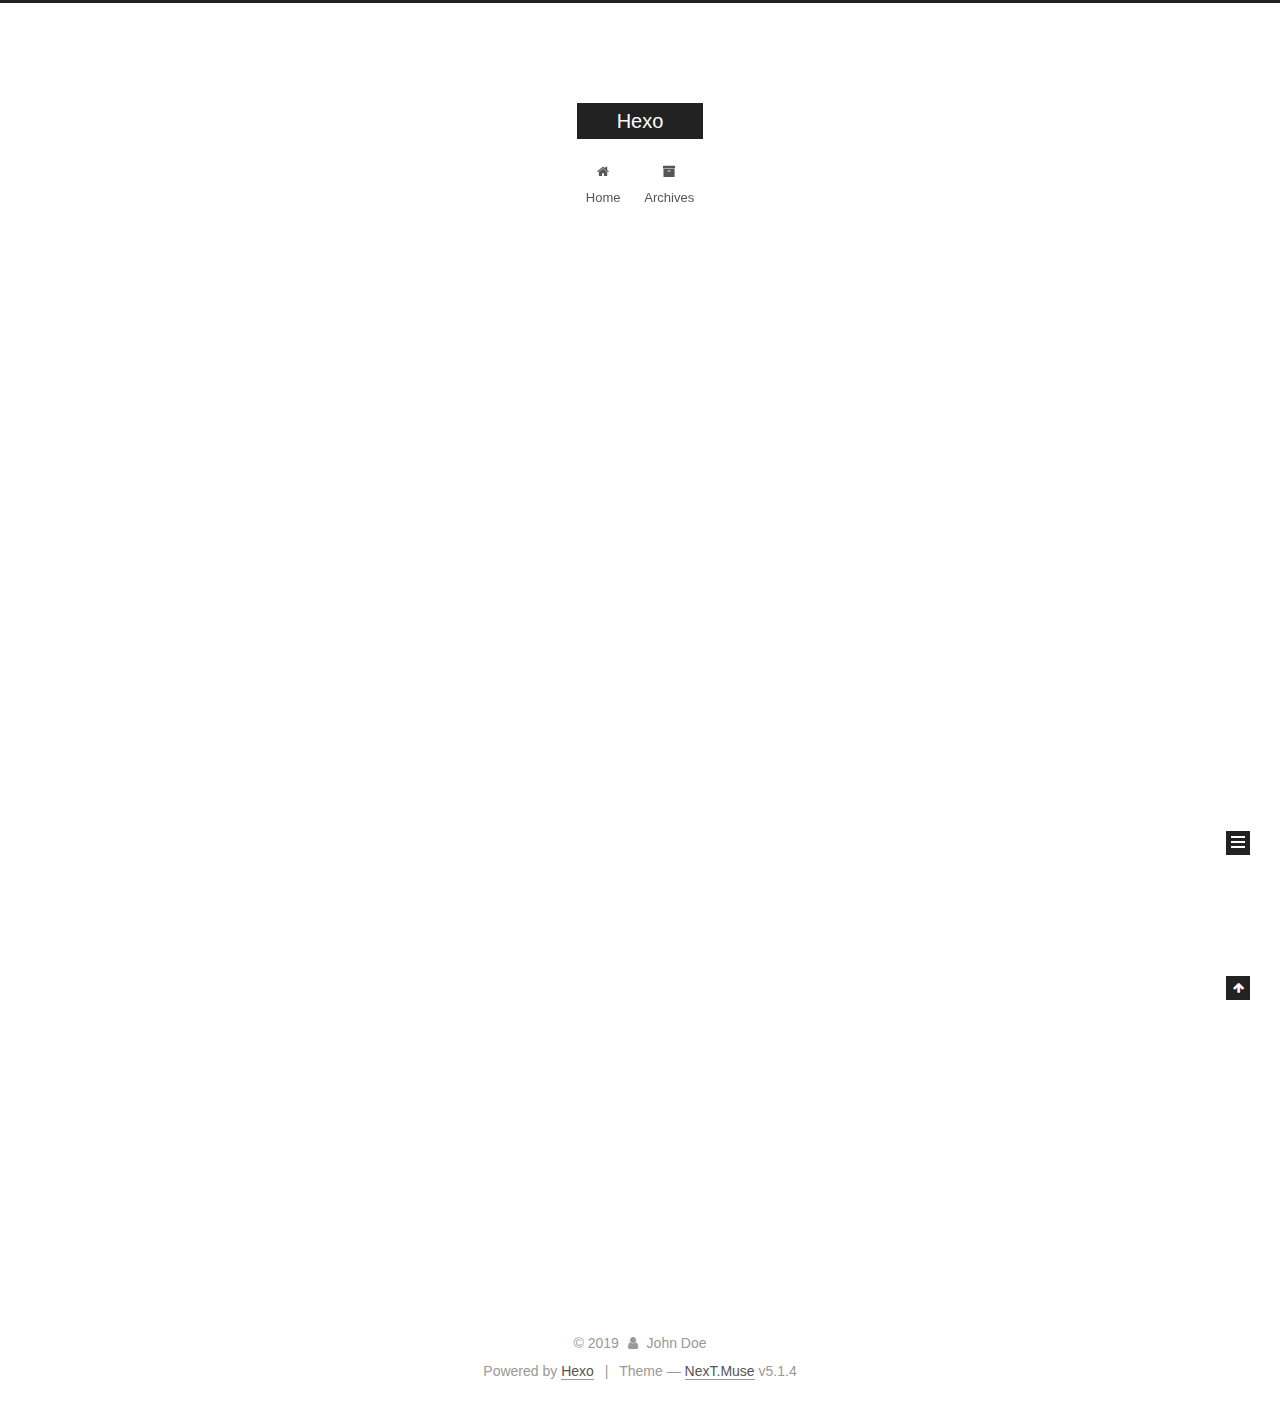
<file: index.html>
<!DOCTYPE html>



  


<html class="theme-next muse use-motion" lang>
<head><meta name="generator" content="Hexo 3.8.0">
  <meta charset="UTF-8">
<meta http-equiv="X-UA-Compatible" content="IE=edge">
<meta name="viewport" content="width=device-width, initial-scale=1, maximum-scale=1">
<meta name="theme-color" content="#222">









<meta http-equiv="Cache-Control" content="no-transform">
<meta http-equiv="Cache-Control" content="no-siteapp">
















  
  
  <link href="/lib/fancybox/source/jquery.fancybox.css?v=2.1.5" rel="stylesheet" type="text/css">







<link href="/lib/font-awesome/css/font-awesome.min.css?v=4.6.2" rel="stylesheet" type="text/css">

<link href="/css/main.css?v=5.1.4" rel="stylesheet" type="text/css">


  <link rel="apple-touch-icon" sizes="180x180" href="/images/apple-touch-icon-next.png?v=5.1.4">


  <link rel="icon" type="image/png" sizes="32x32" href="/images/favicon-32x32-next.png?v=5.1.4">


  <link rel="icon" type="image/png" sizes="16x16" href="/images/favicon-16x16-next.png?v=5.1.4">


  <link rel="mask-icon" href="/images/logo.svg?v=5.1.4" color="#222">





  <meta name="keywords" content="Hexo, NexT">










<meta property="og:type" content="website">
<meta property="og:title" content="Hexo">
<meta property="og:url" content="http://yoursite.com/index.html">
<meta property="og:site_name" content="Hexo">
<meta property="og:locale" content="default">
<meta name="twitter:card" content="summary">
<meta name="twitter:title" content="Hexo">



<script type="text/javascript" id="hexo.configurations">
  var NexT = window.NexT || {};
  var CONFIG = {
    root: '/',
    scheme: 'Muse',
    version: '5.1.4',
    sidebar: {"position":"left","display":"post","offset":12,"b2t":false,"scrollpercent":false,"onmobile":false},
    fancybox: true,
    tabs: true,
    motion: {"enable":true,"async":false,"transition":{"post_block":"fadeIn","post_header":"slideDownIn","post_body":"slideDownIn","coll_header":"slideLeftIn","sidebar":"slideUpIn"}},
    duoshuo: {
      userId: '0',
      author: 'Author'
    },
    algolia: {
      applicationID: '',
      apiKey: '',
      indexName: '',
      hits: {"per_page":10},
      labels: {"input_placeholder":"Search for Posts","hits_empty":"We didn't find any results for the search: ${query}","hits_stats":"${hits} results found in ${time} ms"}
    }
  };
</script>



  <link rel="canonical" href="http://yoursite.com/">





  <title>Hexo</title>
  








</head>

<body itemscope itemtype="http://schema.org/WebPage" lang="default">

  
  
    
  

  <div class="container sidebar-position-left 
  page-home">
    <div class="headband"></div>

    <header id="header" class="header" itemscope itemtype="http://schema.org/WPHeader">
      <div class="header-inner"><div class="site-brand-wrapper">
  <div class="site-meta ">
    

    <div class="custom-logo-site-title">
      <a href="/" class="brand" rel="start">
        <span class="logo-line-before"><i></i></span>
        <span class="site-title">Hexo</span>
        <span class="logo-line-after"><i></i></span>
      </a>
    </div>
      
        <p class="site-subtitle"></p>
      
  </div>

  <div class="site-nav-toggle">
    <button>
      <span class="btn-bar"></span>
      <span class="btn-bar"></span>
      <span class="btn-bar"></span>
    </button>
  </div>
</div>

<nav class="site-nav">
  

  
    <ul id="menu" class="menu">
      
        
        <li class="menu-item menu-item-home">
          <a href="/" rel="section">
            
              <i class="menu-item-icon fa fa-fw fa-home"></i> <br>
            
            Home
          </a>
        </li>
      
        
        <li class="menu-item menu-item-archives">
          <a href="/archives/" rel="section">
            
              <i class="menu-item-icon fa fa-fw fa-archive"></i> <br>
            
            Archives
          </a>
        </li>
      

      
    </ul>
  

  
</nav>



 </div>
    </header>

    <main id="main" class="main">
      <div class="main-inner">
        <div class="content-wrap">
          <div id="content" class="content">
            
  <section id="posts" class="posts-expand">
    
      

  

  
  
  

  <article class="post post-type-normal" itemscope itemtype="http://schema.org/Article">
  
  
  
  <div class="post-block">
    <link itemprop="mainEntityOfPage" href="http://yoursite.com/2019/03/13/hello-world/">

    <span hidden itemprop="author" itemscope itemtype="http://schema.org/Person">
      <meta itemprop="name" content="John Doe">
      <meta itemprop="description" content>
      <meta itemprop="image" content="/images/avatar.gif">
    </span>

    <span hidden itemprop="publisher" itemscope itemtype="http://schema.org/Organization">
      <meta itemprop="name" content="Hexo">
    </span>

    
      <header class="post-header">

        
        
          <h1 class="post-title" itemprop="name headline">
                
                <a class="post-title-link" href="/2019/03/13/hello-world/" itemprop="url">Hello World</a></h1>
        

        <div class="post-meta">
          <span class="post-time">
            
              <span class="post-meta-item-icon">
                <i class="fa fa-calendar-o"></i>
              </span>
              
                <span class="post-meta-item-text">Posted on</span>
              
              <time title="Post created" itemprop="dateCreated datePublished" datetime="2019-03-13T14:00:01+08:00">
                2019-03-13
              </time>
            

            

            
          </span>

          

          
            
          

          
          

          

          

          

        </div>
      </header>
    

    
    
    
    <div class="post-body" itemprop="articleBody">

      
      

      
        
          
            <p>Welcome to <a href="https://hexo.io/" target="_blank" rel="noopener">Hexo</a>! This is your very first post. Check <a href="https://hexo.io/docs/" target="_blank" rel="noopener">documentation</a> for more info. If you get any problems when using Hexo, you can find the answer in <a href="https://hexo.io/docs/troubleshooting.html" target="_blank" rel="noopener">troubleshooting</a> or you can ask me on <a href="https://github.com/hexojs/hexo/issues" target="_blank" rel="noopener">GitHub</a>.</p>
<h2 id="Quick-Start"><a href="#Quick-Start" class="headerlink" title="Quick Start"></a>Quick Start</h2><h3 id="Create-a-new-post"><a href="#Create-a-new-post" class="headerlink" title="Create a new post"></a>Create a new post</h3><figure class="highlight bash"><table><tr><td class="gutter"><pre><span class="line">1</span><br></pre></td><td class="code"><pre><span class="line">$ hexo new <span class="string">"My New Post"</span></span><br></pre></td></tr></table></figure>
<p>More info: <a href="https://hexo.io/docs/writing.html" target="_blank" rel="noopener">Writing</a></p>
<h3 id="Run-server"><a href="#Run-server" class="headerlink" title="Run server"></a>Run server</h3><figure class="highlight bash"><table><tr><td class="gutter"><pre><span class="line">1</span><br></pre></td><td class="code"><pre><span class="line">$ hexo server</span><br></pre></td></tr></table></figure>
<p>More info: <a href="https://hexo.io/docs/server.html" target="_blank" rel="noopener">Server</a></p>
<h3 id="Generate-static-files"><a href="#Generate-static-files" class="headerlink" title="Generate static files"></a>Generate static files</h3><figure class="highlight bash"><table><tr><td class="gutter"><pre><span class="line">1</span><br></pre></td><td class="code"><pre><span class="line">$ hexo generate</span><br></pre></td></tr></table></figure>
<p>More info: <a href="https://hexo.io/docs/generating.html" target="_blank" rel="noopener">Generating</a></p>
<h3 id="Deploy-to-remote-sites"><a href="#Deploy-to-remote-sites" class="headerlink" title="Deploy to remote sites"></a>Deploy to remote sites</h3><figure class="highlight bash"><table><tr><td class="gutter"><pre><span class="line">1</span><br></pre></td><td class="code"><pre><span class="line">$ hexo deploy</span><br></pre></td></tr></table></figure>
<p>More info: <a href="https://hexo.io/docs/deployment.html" target="_blank" rel="noopener">Deployment</a></p>

          
        
      
    </div>
    
    
    

    

    

    

    <footer class="post-footer">
      

      

      

      
      
        <div class="post-eof"></div>
      
    </footer>
  </div>
  
  
  
  </article>


    
  </section>

  


          </div>
          


          

        </div>
        
          
  
  <div class="sidebar-toggle">
    <div class="sidebar-toggle-line-wrap">
      <span class="sidebar-toggle-line sidebar-toggle-line-first"></span>
      <span class="sidebar-toggle-line sidebar-toggle-line-middle"></span>
      <span class="sidebar-toggle-line sidebar-toggle-line-last"></span>
    </div>
  </div>

  <aside id="sidebar" class="sidebar">
    
    <div class="sidebar-inner">

      

      

      <section class="site-overview-wrap sidebar-panel sidebar-panel-active">
        <div class="site-overview">
          <div class="site-author motion-element" itemprop="author" itemscope itemtype="http://schema.org/Person">
            
              <p class="site-author-name" itemprop="name">John Doe</p>
              <p class="site-description motion-element" itemprop="description"></p>
          </div>

          <nav class="site-state motion-element">

            
              <div class="site-state-item site-state-posts">
              
                <a href="/archives/">
              
                  <span class="site-state-item-count">1</span>
                  <span class="site-state-item-name">posts</span>
                </a>
              </div>
            

            

            

          </nav>

          

          

          
          

          
          

          

        </div>
      </section>

      

      

    </div>
  </aside>


        
      </div>
    </main>

    <footer id="footer" class="footer">
      <div class="footer-inner">
        <div class="copyright">&copy; <span itemprop="copyrightYear">2019</span>
  <span class="with-love">
    <i class="fa fa-user"></i>
  </span>
  <span class="author" itemprop="copyrightHolder">John Doe</span>

  
</div>


  <div class="powered-by">Powered by <a class="theme-link" target="_blank" href="https://hexo.io">Hexo</a></div>



  <span class="post-meta-divider">|</span>



  <div class="theme-info">Theme &mdash; <a class="theme-link" target="_blank" href="https://github.com/iissnan/hexo-theme-next">NexT.Muse</a> v5.1.4</div>




        







        
      </div>
    </footer>

    
      <div class="back-to-top">
        <i class="fa fa-arrow-up"></i>
        
      </div>
    

    

  </div>

  

<script type="text/javascript">
  if (Object.prototype.toString.call(window.Promise) !== '[object Function]') {
    window.Promise = null;
  }
</script>









  












  
  
    <script type="text/javascript" src="/lib/jquery/index.js?v=2.1.3"></script>
  

  
  
    <script type="text/javascript" src="/lib/fastclick/lib/fastclick.min.js?v=1.0.6"></script>
  

  
  
    <script type="text/javascript" src="/lib/jquery_lazyload/jquery.lazyload.js?v=1.9.7"></script>
  

  
  
    <script type="text/javascript" src="/lib/velocity/velocity.min.js?v=1.2.1"></script>
  

  
  
    <script type="text/javascript" src="/lib/velocity/velocity.ui.min.js?v=1.2.1"></script>
  

  
  
    <script type="text/javascript" src="/lib/fancybox/source/jquery.fancybox.pack.js?v=2.1.5"></script>
  


  


  <script type="text/javascript" src="/js/src/utils.js?v=5.1.4"></script>

  <script type="text/javascript" src="/js/src/motion.js?v=5.1.4"></script>



  
  

  

  


  <script type="text/javascript" src="/js/src/bootstrap.js?v=5.1.4"></script>



  


  




	





  





  












  





  

  

  

  
  

  

  

  

</body>
</html>
</file>
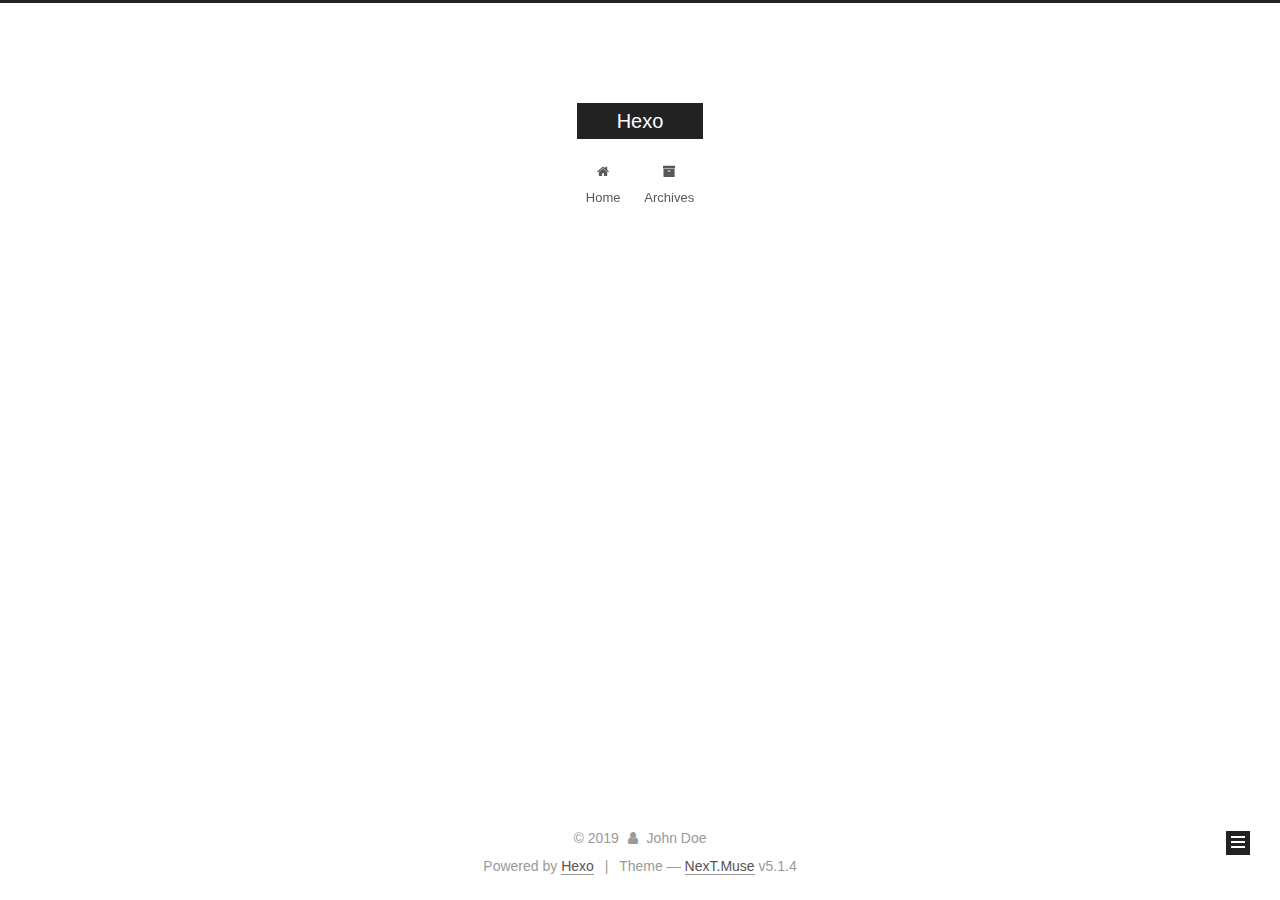
<file: archives/index.html>
<!DOCTYPE html>



  


<html class="theme-next muse use-motion" lang>
<head><meta name="generator" content="Hexo 3.8.0">
  <meta charset="UTF-8">
<meta http-equiv="X-UA-Compatible" content="IE=edge">
<meta name="viewport" content="width=device-width, initial-scale=1, maximum-scale=1">
<meta name="theme-color" content="#222">









<meta http-equiv="Cache-Control" content="no-transform">
<meta http-equiv="Cache-Control" content="no-siteapp">
















  
  
  <link href="/lib/fancybox/source/jquery.fancybox.css?v=2.1.5" rel="stylesheet" type="text/css">







<link href="/lib/font-awesome/css/font-awesome.min.css?v=4.6.2" rel="stylesheet" type="text/css">

<link href="/css/main.css?v=5.1.4" rel="stylesheet" type="text/css">


  <link rel="apple-touch-icon" sizes="180x180" href="/images/apple-touch-icon-next.png?v=5.1.4">


  <link rel="icon" type="image/png" sizes="32x32" href="/images/favicon-32x32-next.png?v=5.1.4">


  <link rel="icon" type="image/png" sizes="16x16" href="/images/favicon-16x16-next.png?v=5.1.4">


  <link rel="mask-icon" href="/images/logo.svg?v=5.1.4" color="#222">





  <meta name="keywords" content="Hexo, NexT">










<meta property="og:type" content="website">
<meta property="og:title" content="Hexo">
<meta property="og:url" content="http://yoursite.com/archives/index.html">
<meta property="og:site_name" content="Hexo">
<meta property="og:locale" content="default">
<meta name="twitter:card" content="summary">
<meta name="twitter:title" content="Hexo">



<script type="text/javascript" id="hexo.configurations">
  var NexT = window.NexT || {};
  var CONFIG = {
    root: '/',
    scheme: 'Muse',
    version: '5.1.4',
    sidebar: {"position":"left","display":"post","offset":12,"b2t":false,"scrollpercent":false,"onmobile":false},
    fancybox: true,
    tabs: true,
    motion: {"enable":true,"async":false,"transition":{"post_block":"fadeIn","post_header":"slideDownIn","post_body":"slideDownIn","coll_header":"slideLeftIn","sidebar":"slideUpIn"}},
    duoshuo: {
      userId: '0',
      author: 'Author'
    },
    algolia: {
      applicationID: '',
      apiKey: '',
      indexName: '',
      hits: {"per_page":10},
      labels: {"input_placeholder":"Search for Posts","hits_empty":"We didn't find any results for the search: ${query}","hits_stats":"${hits} results found in ${time} ms"}
    }
  };
</script>



  <link rel="canonical" href="http://yoursite.com/archives/">





  <title>Archive | Hexo</title>
  








</head>

<body itemscope itemtype="http://schema.org/WebPage" lang="default">

  
  
    
  

  <div class="container sidebar-position-left page-archive">
    <div class="headband"></div>

    <header id="header" class="header" itemscope itemtype="http://schema.org/WPHeader">
      <div class="header-inner"><div class="site-brand-wrapper">
  <div class="site-meta ">
    

    <div class="custom-logo-site-title">
      <a href="/" class="brand" rel="start">
        <span class="logo-line-before"><i></i></span>
        <span class="site-title">Hexo</span>
        <span class="logo-line-after"><i></i></span>
      </a>
    </div>
      
        <p class="site-subtitle"></p>
      
  </div>

  <div class="site-nav-toggle">
    <button>
      <span class="btn-bar"></span>
      <span class="btn-bar"></span>
      <span class="btn-bar"></span>
    </button>
  </div>
</div>

<nav class="site-nav">
  

  
    <ul id="menu" class="menu">
      
        
        <li class="menu-item menu-item-home">
          <a href="/" rel="section">
            
              <i class="menu-item-icon fa fa-fw fa-home"></i> <br>
            
            Home
          </a>
        </li>
      
        
        <li class="menu-item menu-item-archives">
          <a href="/archives/" rel="section">
            
              <i class="menu-item-icon fa fa-fw fa-archive"></i> <br>
            
            Archives
          </a>
        </li>
      

      
    </ul>
  

  
</nav>



 </div>
    </header>

    <main id="main" class="main">
      <div class="main-inner">
        <div class="content-wrap">
          <div id="content" class="content">
            

  
  
  
  <div class="post-block archive">
    <div id="posts" class="posts-collapse">
      <span class="archive-move-on"></span>

      <span class="archive-page-counter">
        
        
        
          
        
        Um..! 1 post. Keep on posting.
      </span>

      

        
        
        

        
          
          <div class="collection-title">
            <h1 class="archive-year" id="archive-year-2019">2019</h1>
          </div>
        
        

        

  <article class="post post-type-normal" itemscope itemtype="http://schema.org/Article">
    <header class="post-header">

      <h2 class="post-title">
        
            <a class="post-title-link" href="/2019/03/13/hello-world/" itemprop="url">
              
                <span itemprop="name">Hello World</span>
              
            </a>
        
      </h2>

      <div class="post-meta">
        <time class="post-time" itemprop="dateCreated" datetime="2019-03-13T14:00:01+08:00" content="2019-03-13">
          03-13
        </time>
      </div>

    </header>
  </article>



      

    </div>
  </div>
  
  
  

  



          </div>
          


          

        </div>
        
          
  
  <div class="sidebar-toggle">
    <div class="sidebar-toggle-line-wrap">
      <span class="sidebar-toggle-line sidebar-toggle-line-first"></span>
      <span class="sidebar-toggle-line sidebar-toggle-line-middle"></span>
      <span class="sidebar-toggle-line sidebar-toggle-line-last"></span>
    </div>
  </div>

  <aside id="sidebar" class="sidebar">
    
    <div class="sidebar-inner">

      

      

      <section class="site-overview-wrap sidebar-panel sidebar-panel-active">
        <div class="site-overview">
          <div class="site-author motion-element" itemprop="author" itemscope itemtype="http://schema.org/Person">
            
              <p class="site-author-name" itemprop="name">John Doe</p>
              <p class="site-description motion-element" itemprop="description"></p>
          </div>

          <nav class="site-state motion-element">

            
              <div class="site-state-item site-state-posts">
              
                <a href="/archives/">
              
                  <span class="site-state-item-count">1</span>
                  <span class="site-state-item-name">posts</span>
                </a>
              </div>
            

            

            

          </nav>

          

          

          
          

          
          

          

        </div>
      </section>

      

      

    </div>
  </aside>


        
      </div>
    </main>

    <footer id="footer" class="footer">
      <div class="footer-inner">
        <div class="copyright">&copy; <span itemprop="copyrightYear">2019</span>
  <span class="with-love">
    <i class="fa fa-user"></i>
  </span>
  <span class="author" itemprop="copyrightHolder">John Doe</span>

  
</div>


  <div class="powered-by">Powered by <a class="theme-link" target="_blank" href="https://hexo.io">Hexo</a></div>



  <span class="post-meta-divider">|</span>



  <div class="theme-info">Theme &mdash; <a class="theme-link" target="_blank" href="https://github.com/iissnan/hexo-theme-next">NexT.Muse</a> v5.1.4</div>




        







        
      </div>
    </footer>

    
      <div class="back-to-top">
        <i class="fa fa-arrow-up"></i>
        
      </div>
    

    

  </div>

  

<script type="text/javascript">
  if (Object.prototype.toString.call(window.Promise) !== '[object Function]') {
    window.Promise = null;
  }
</script>









  












  
  
    <script type="text/javascript" src="/lib/jquery/index.js?v=2.1.3"></script>
  

  
  
    <script type="text/javascript" src="/lib/fastclick/lib/fastclick.min.js?v=1.0.6"></script>
  

  
  
    <script type="text/javascript" src="/lib/jquery_lazyload/jquery.lazyload.js?v=1.9.7"></script>
  

  
  
    <script type="text/javascript" src="/lib/velocity/velocity.min.js?v=1.2.1"></script>
  

  
  
    <script type="text/javascript" src="/lib/velocity/velocity.ui.min.js?v=1.2.1"></script>
  

  
  
    <script type="text/javascript" src="/lib/fancybox/source/jquery.fancybox.pack.js?v=2.1.5"></script>
  


  


  <script type="text/javascript" src="/js/src/utils.js?v=5.1.4"></script>

  <script type="text/javascript" src="/js/src/motion.js?v=5.1.4"></script>



  
  

  

  


  <script type="text/javascript" src="/js/src/bootstrap.js?v=5.1.4"></script>



  


  




	





  





  












  





  

  

  

  
  

  

  

  

</body>
</html>
</file>
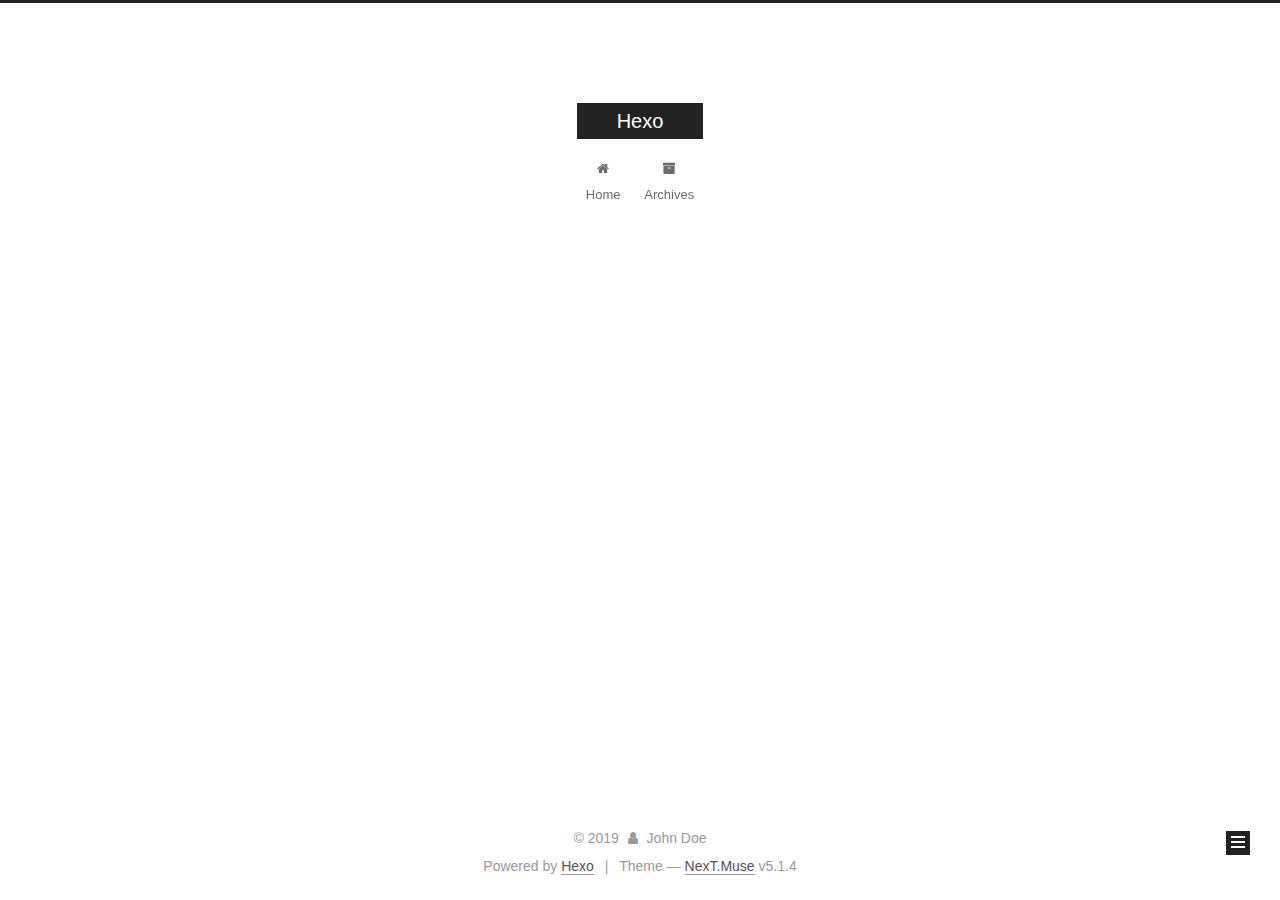
<file: archives/2019/index.html>
<!DOCTYPE html>



  


<html class="theme-next muse use-motion" lang>
<head><meta name="generator" content="Hexo 3.8.0">
  <meta charset="UTF-8">
<meta http-equiv="X-UA-Compatible" content="IE=edge">
<meta name="viewport" content="width=device-width, initial-scale=1, maximum-scale=1">
<meta name="theme-color" content="#222">









<meta http-equiv="Cache-Control" content="no-transform">
<meta http-equiv="Cache-Control" content="no-siteapp">
















  
  
  <link href="/lib/fancybox/source/jquery.fancybox.css?v=2.1.5" rel="stylesheet" type="text/css">







<link href="/lib/font-awesome/css/font-awesome.min.css?v=4.6.2" rel="stylesheet" type="text/css">

<link href="/css/main.css?v=5.1.4" rel="stylesheet" type="text/css">


  <link rel="apple-touch-icon" sizes="180x180" href="/images/apple-touch-icon-next.png?v=5.1.4">


  <link rel="icon" type="image/png" sizes="32x32" href="/images/favicon-32x32-next.png?v=5.1.4">


  <link rel="icon" type="image/png" sizes="16x16" href="/images/favicon-16x16-next.png?v=5.1.4">


  <link rel="mask-icon" href="/images/logo.svg?v=5.1.4" color="#222">





  <meta name="keywords" content="Hexo, NexT">










<meta property="og:type" content="website">
<meta property="og:title" content="Hexo">
<meta property="og:url" content="http://yoursite.com/archives/2019/index.html">
<meta property="og:site_name" content="Hexo">
<meta property="og:locale" content="default">
<meta name="twitter:card" content="summary">
<meta name="twitter:title" content="Hexo">



<script type="text/javascript" id="hexo.configurations">
  var NexT = window.NexT || {};
  var CONFIG = {
    root: '/',
    scheme: 'Muse',
    version: '5.1.4',
    sidebar: {"position":"left","display":"post","offset":12,"b2t":false,"scrollpercent":false,"onmobile":false},
    fancybox: true,
    tabs: true,
    motion: {"enable":true,"async":false,"transition":{"post_block":"fadeIn","post_header":"slideDownIn","post_body":"slideDownIn","coll_header":"slideLeftIn","sidebar":"slideUpIn"}},
    duoshuo: {
      userId: '0',
      author: 'Author'
    },
    algolia: {
      applicationID: '',
      apiKey: '',
      indexName: '',
      hits: {"per_page":10},
      labels: {"input_placeholder":"Search for Posts","hits_empty":"We didn't find any results for the search: ${query}","hits_stats":"${hits} results found in ${time} ms"}
    }
  };
</script>



  <link rel="canonical" href="http://yoursite.com/archives/2019/">





  <title>Archive | Hexo</title>
  








</head>

<body itemscope itemtype="http://schema.org/WebPage" lang="default">

  
  
    
  

  <div class="container sidebar-position-left page-archive">
    <div class="headband"></div>

    <header id="header" class="header" itemscope itemtype="http://schema.org/WPHeader">
      <div class="header-inner"><div class="site-brand-wrapper">
  <div class="site-meta ">
    

    <div class="custom-logo-site-title">
      <a href="/" class="brand" rel="start">
        <span class="logo-line-before"><i></i></span>
        <span class="site-title">Hexo</span>
        <span class="logo-line-after"><i></i></span>
      </a>
    </div>
      
        <p class="site-subtitle"></p>
      
  </div>

  <div class="site-nav-toggle">
    <button>
      <span class="btn-bar"></span>
      <span class="btn-bar"></span>
      <span class="btn-bar"></span>
    </button>
  </div>
</div>

<nav class="site-nav">
  

  
    <ul id="menu" class="menu">
      
        
        <li class="menu-item menu-item-home">
          <a href="/" rel="section">
            
              <i class="menu-item-icon fa fa-fw fa-home"></i> <br>
            
            Home
          </a>
        </li>
      
        
        <li class="menu-item menu-item-archives">
          <a href="/archives/" rel="section">
            
              <i class="menu-item-icon fa fa-fw fa-archive"></i> <br>
            
            Archives
          </a>
        </li>
      

      
    </ul>
  

  
</nav>



 </div>
    </header>

    <main id="main" class="main">
      <div class="main-inner">
        <div class="content-wrap">
          <div id="content" class="content">
            

  
  
  
  <div class="post-block archive">
    <div id="posts" class="posts-collapse">
      <span class="archive-move-on"></span>

      <span class="archive-page-counter">
        
        
        
          
        
        Um..! 1 post. Keep on posting.
      </span>

      

        
        
        

        
          
          <div class="collection-title">
            <h1 class="archive-year" id="archive-year-2019">2019</h1>
          </div>
        
        

        

  <article class="post post-type-normal" itemscope itemtype="http://schema.org/Article">
    <header class="post-header">

      <h2 class="post-title">
        
            <a class="post-title-link" href="/2019/03/13/hello-world/" itemprop="url">
              
                <span itemprop="name">Hello World</span>
              
            </a>
        
      </h2>

      <div class="post-meta">
        <time class="post-time" itemprop="dateCreated" datetime="2019-03-13T14:00:01+08:00" content="2019-03-13">
          03-13
        </time>
      </div>

    </header>
  </article>



      

    </div>
  </div>
  
  
  

  



          </div>
          


          

        </div>
        
          
  
  <div class="sidebar-toggle">
    <div class="sidebar-toggle-line-wrap">
      <span class="sidebar-toggle-line sidebar-toggle-line-first"></span>
      <span class="sidebar-toggle-line sidebar-toggle-line-middle"></span>
      <span class="sidebar-toggle-line sidebar-toggle-line-last"></span>
    </div>
  </div>

  <aside id="sidebar" class="sidebar">
    
    <div class="sidebar-inner">

      

      

      <section class="site-overview-wrap sidebar-panel sidebar-panel-active">
        <div class="site-overview">
          <div class="site-author motion-element" itemprop="author" itemscope itemtype="http://schema.org/Person">
            
              <p class="site-author-name" itemprop="name">John Doe</p>
              <p class="site-description motion-element" itemprop="description"></p>
          </div>

          <nav class="site-state motion-element">

            
              <div class="site-state-item site-state-posts">
              
                <a href="/archives/">
              
                  <span class="site-state-item-count">1</span>
                  <span class="site-state-item-name">posts</span>
                </a>
              </div>
            

            

            

          </nav>

          

          

          
          

          
          

          

        </div>
      </section>

      

      

    </div>
  </aside>


        
      </div>
    </main>

    <footer id="footer" class="footer">
      <div class="footer-inner">
        <div class="copyright">&copy; <span itemprop="copyrightYear">2019</span>
  <span class="with-love">
    <i class="fa fa-user"></i>
  </span>
  <span class="author" itemprop="copyrightHolder">John Doe</span>

  
</div>


  <div class="powered-by">Powered by <a class="theme-link" target="_blank" href="https://hexo.io">Hexo</a></div>



  <span class="post-meta-divider">|</span>



  <div class="theme-info">Theme &mdash; <a class="theme-link" target="_blank" href="https://github.com/iissnan/hexo-theme-next">NexT.Muse</a> v5.1.4</div>




        







        
      </div>
    </footer>

    
      <div class="back-to-top">
        <i class="fa fa-arrow-up"></i>
        
      </div>
    

    

  </div>

  

<script type="text/javascript">
  if (Object.prototype.toString.call(window.Promise) !== '[object Function]') {
    window.Promise = null;
  }
</script>









  












  
  
    <script type="text/javascript" src="/lib/jquery/index.js?v=2.1.3"></script>
  

  
  
    <script type="text/javascript" src="/lib/fastclick/lib/fastclick.min.js?v=1.0.6"></script>
  

  
  
    <script type="text/javascript" src="/lib/jquery_lazyload/jquery.lazyload.js?v=1.9.7"></script>
  

  
  
    <script type="text/javascript" src="/lib/velocity/velocity.min.js?v=1.2.1"></script>
  

  
  
    <script type="text/javascript" src="/lib/velocity/velocity.ui.min.js?v=1.2.1"></script>
  

  
  
    <script type="text/javascript" src="/lib/fancybox/source/jquery.fancybox.pack.js?v=2.1.5"></script>
  


  


  <script type="text/javascript" src="/js/src/utils.js?v=5.1.4"></script>

  <script type="text/javascript" src="/js/src/motion.js?v=5.1.4"></script>



  
  

  

  


  <script type="text/javascript" src="/js/src/bootstrap.js?v=5.1.4"></script>



  


  




	





  





  












  





  

  

  

  
  

  

  

  

</body>
</html>
</file>
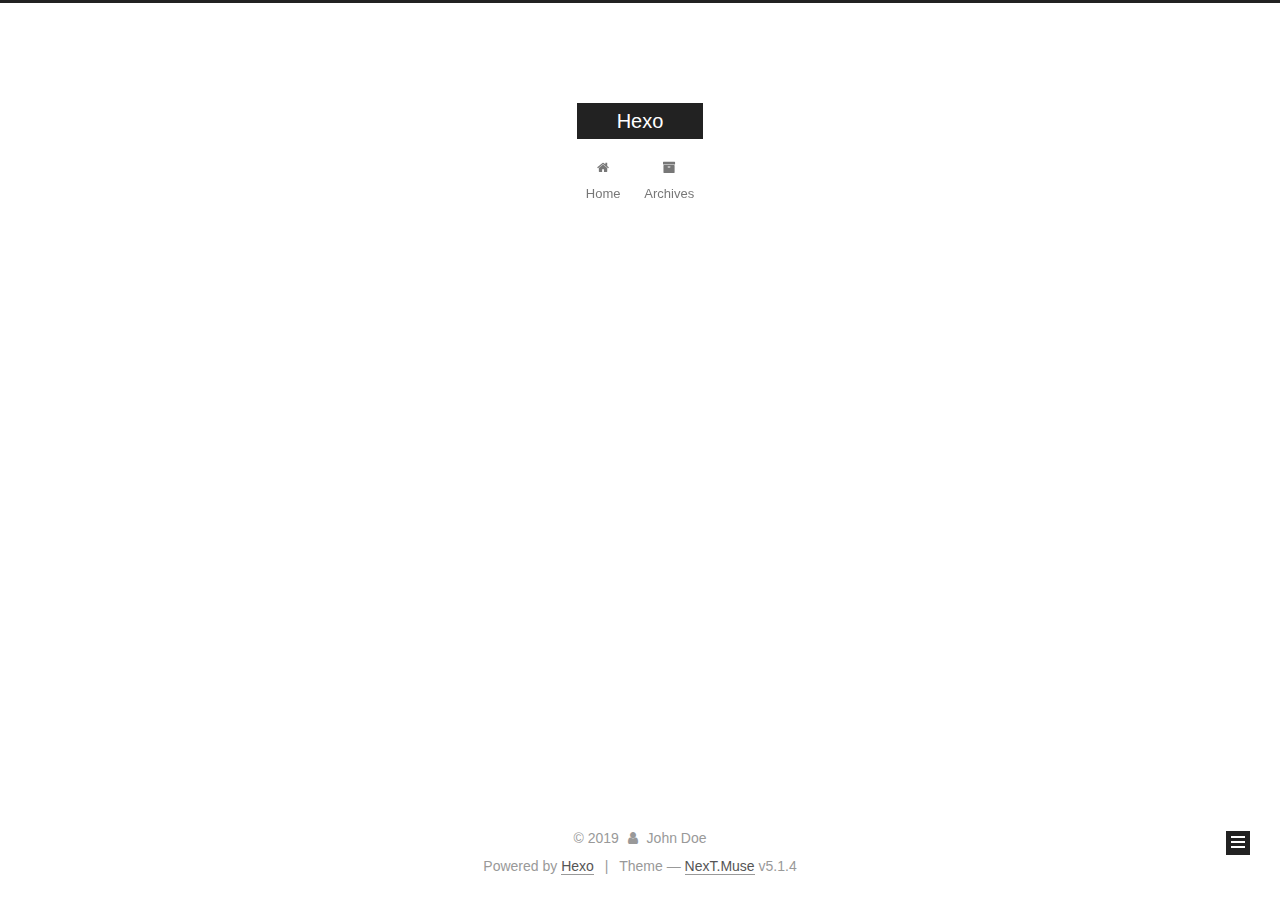
<file: archives/2019/03/index.html>
<!DOCTYPE html>



  


<html class="theme-next muse use-motion" lang>
<head><meta name="generator" content="Hexo 3.8.0">
  <meta charset="UTF-8">
<meta http-equiv="X-UA-Compatible" content="IE=edge">
<meta name="viewport" content="width=device-width, initial-scale=1, maximum-scale=1">
<meta name="theme-color" content="#222">









<meta http-equiv="Cache-Control" content="no-transform">
<meta http-equiv="Cache-Control" content="no-siteapp">
















  
  
  <link href="/lib/fancybox/source/jquery.fancybox.css?v=2.1.5" rel="stylesheet" type="text/css">







<link href="/lib/font-awesome/css/font-awesome.min.css?v=4.6.2" rel="stylesheet" type="text/css">

<link href="/css/main.css?v=5.1.4" rel="stylesheet" type="text/css">


  <link rel="apple-touch-icon" sizes="180x180" href="/images/apple-touch-icon-next.png?v=5.1.4">


  <link rel="icon" type="image/png" sizes="32x32" href="/images/favicon-32x32-next.png?v=5.1.4">


  <link rel="icon" type="image/png" sizes="16x16" href="/images/favicon-16x16-next.png?v=5.1.4">


  <link rel="mask-icon" href="/images/logo.svg?v=5.1.4" color="#222">





  <meta name="keywords" content="Hexo, NexT">










<meta property="og:type" content="website">
<meta property="og:title" content="Hexo">
<meta property="og:url" content="http://yoursite.com/archives/2019/03/index.html">
<meta property="og:site_name" content="Hexo">
<meta property="og:locale" content="default">
<meta name="twitter:card" content="summary">
<meta name="twitter:title" content="Hexo">



<script type="text/javascript" id="hexo.configurations">
  var NexT = window.NexT || {};
  var CONFIG = {
    root: '/',
    scheme: 'Muse',
    version: '5.1.4',
    sidebar: {"position":"left","display":"post","offset":12,"b2t":false,"scrollpercent":false,"onmobile":false},
    fancybox: true,
    tabs: true,
    motion: {"enable":true,"async":false,"transition":{"post_block":"fadeIn","post_header":"slideDownIn","post_body":"slideDownIn","coll_header":"slideLeftIn","sidebar":"slideUpIn"}},
    duoshuo: {
      userId: '0',
      author: 'Author'
    },
    algolia: {
      applicationID: '',
      apiKey: '',
      indexName: '',
      hits: {"per_page":10},
      labels: {"input_placeholder":"Search for Posts","hits_empty":"We didn't find any results for the search: ${query}","hits_stats":"${hits} results found in ${time} ms"}
    }
  };
</script>



  <link rel="canonical" href="http://yoursite.com/archives/2019/03/">





  <title>Archive | Hexo</title>
  








</head>

<body itemscope itemtype="http://schema.org/WebPage" lang="default">

  
  
    
  

  <div class="container sidebar-position-left page-archive">
    <div class="headband"></div>

    <header id="header" class="header" itemscope itemtype="http://schema.org/WPHeader">
      <div class="header-inner"><div class="site-brand-wrapper">
  <div class="site-meta ">
    

    <div class="custom-logo-site-title">
      <a href="/" class="brand" rel="start">
        <span class="logo-line-before"><i></i></span>
        <span class="site-title">Hexo</span>
        <span class="logo-line-after"><i></i></span>
      </a>
    </div>
      
        <p class="site-subtitle"></p>
      
  </div>

  <div class="site-nav-toggle">
    <button>
      <span class="btn-bar"></span>
      <span class="btn-bar"></span>
      <span class="btn-bar"></span>
    </button>
  </div>
</div>

<nav class="site-nav">
  

  
    <ul id="menu" class="menu">
      
        
        <li class="menu-item menu-item-home">
          <a href="/" rel="section">
            
              <i class="menu-item-icon fa fa-fw fa-home"></i> <br>
            
            Home
          </a>
        </li>
      
        
        <li class="menu-item menu-item-archives">
          <a href="/archives/" rel="section">
            
              <i class="menu-item-icon fa fa-fw fa-archive"></i> <br>
            
            Archives
          </a>
        </li>
      

      
    </ul>
  

  
</nav>



 </div>
    </header>

    <main id="main" class="main">
      <div class="main-inner">
        <div class="content-wrap">
          <div id="content" class="content">
            

  
  
  
  <div class="post-block archive">
    <div id="posts" class="posts-collapse">
      <span class="archive-move-on"></span>

      <span class="archive-page-counter">
        
        
        
          
        
        Um..! 1 post. Keep on posting.
      </span>

      

        
        
        

        
          
          <div class="collection-title">
            <h1 class="archive-year" id="archive-year-2019">2019</h1>
          </div>
        
        

        

  <article class="post post-type-normal" itemscope itemtype="http://schema.org/Article">
    <header class="post-header">

      <h2 class="post-title">
        
            <a class="post-title-link" href="/2019/03/13/hello-world/" itemprop="url">
              
                <span itemprop="name">Hello World</span>
              
            </a>
        
      </h2>

      <div class="post-meta">
        <time class="post-time" itemprop="dateCreated" datetime="2019-03-13T14:00:01+08:00" content="2019-03-13">
          03-13
        </time>
      </div>

    </header>
  </article>



      

    </div>
  </div>
  
  
  

  



          </div>
          


          

        </div>
        
          
  
  <div class="sidebar-toggle">
    <div class="sidebar-toggle-line-wrap">
      <span class="sidebar-toggle-line sidebar-toggle-line-first"></span>
      <span class="sidebar-toggle-line sidebar-toggle-line-middle"></span>
      <span class="sidebar-toggle-line sidebar-toggle-line-last"></span>
    </div>
  </div>

  <aside id="sidebar" class="sidebar">
    
    <div class="sidebar-inner">

      

      

      <section class="site-overview-wrap sidebar-panel sidebar-panel-active">
        <div class="site-overview">
          <div class="site-author motion-element" itemprop="author" itemscope itemtype="http://schema.org/Person">
            
              <p class="site-author-name" itemprop="name">John Doe</p>
              <p class="site-description motion-element" itemprop="description"></p>
          </div>

          <nav class="site-state motion-element">

            
              <div class="site-state-item site-state-posts">
              
                <a href="/archives/">
              
                  <span class="site-state-item-count">1</span>
                  <span class="site-state-item-name">posts</span>
                </a>
              </div>
            

            

            

          </nav>

          

          

          
          

          
          

          

        </div>
      </section>

      

      

    </div>
  </aside>


        
      </div>
    </main>

    <footer id="footer" class="footer">
      <div class="footer-inner">
        <div class="copyright">&copy; <span itemprop="copyrightYear">2019</span>
  <span class="with-love">
    <i class="fa fa-user"></i>
  </span>
  <span class="author" itemprop="copyrightHolder">John Doe</span>

  
</div>


  <div class="powered-by">Powered by <a class="theme-link" target="_blank" href="https://hexo.io">Hexo</a></div>



  <span class="post-meta-divider">|</span>



  <div class="theme-info">Theme &mdash; <a class="theme-link" target="_blank" href="https://github.com/iissnan/hexo-theme-next">NexT.Muse</a> v5.1.4</div>




        







        
      </div>
    </footer>

    
      <div class="back-to-top">
        <i class="fa fa-arrow-up"></i>
        
      </div>
    

    

  </div>

  

<script type="text/javascript">
  if (Object.prototype.toString.call(window.Promise) !== '[object Function]') {
    window.Promise = null;
  }
</script>









  












  
  
    <script type="text/javascript" src="/lib/jquery/index.js?v=2.1.3"></script>
  

  
  
    <script type="text/javascript" src="/lib/fastclick/lib/fastclick.min.js?v=1.0.6"></script>
  

  
  
    <script type="text/javascript" src="/lib/jquery_lazyload/jquery.lazyload.js?v=1.9.7"></script>
  

  
  
    <script type="text/javascript" src="/lib/velocity/velocity.min.js?v=1.2.1"></script>
  

  
  
    <script type="text/javascript" src="/lib/velocity/velocity.ui.min.js?v=1.2.1"></script>
  

  
  
    <script type="text/javascript" src="/lib/fancybox/source/jquery.fancybox.pack.js?v=2.1.5"></script>
  


  


  <script type="text/javascript" src="/js/src/utils.js?v=5.1.4"></script>

  <script type="text/javascript" src="/js/src/motion.js?v=5.1.4"></script>



  
  

  

  


  <script type="text/javascript" src="/js/src/bootstrap.js?v=5.1.4"></script>



  


  




	





  





  












  





  

  

  

  
  

  

  

  

</body>
</html>
</file>
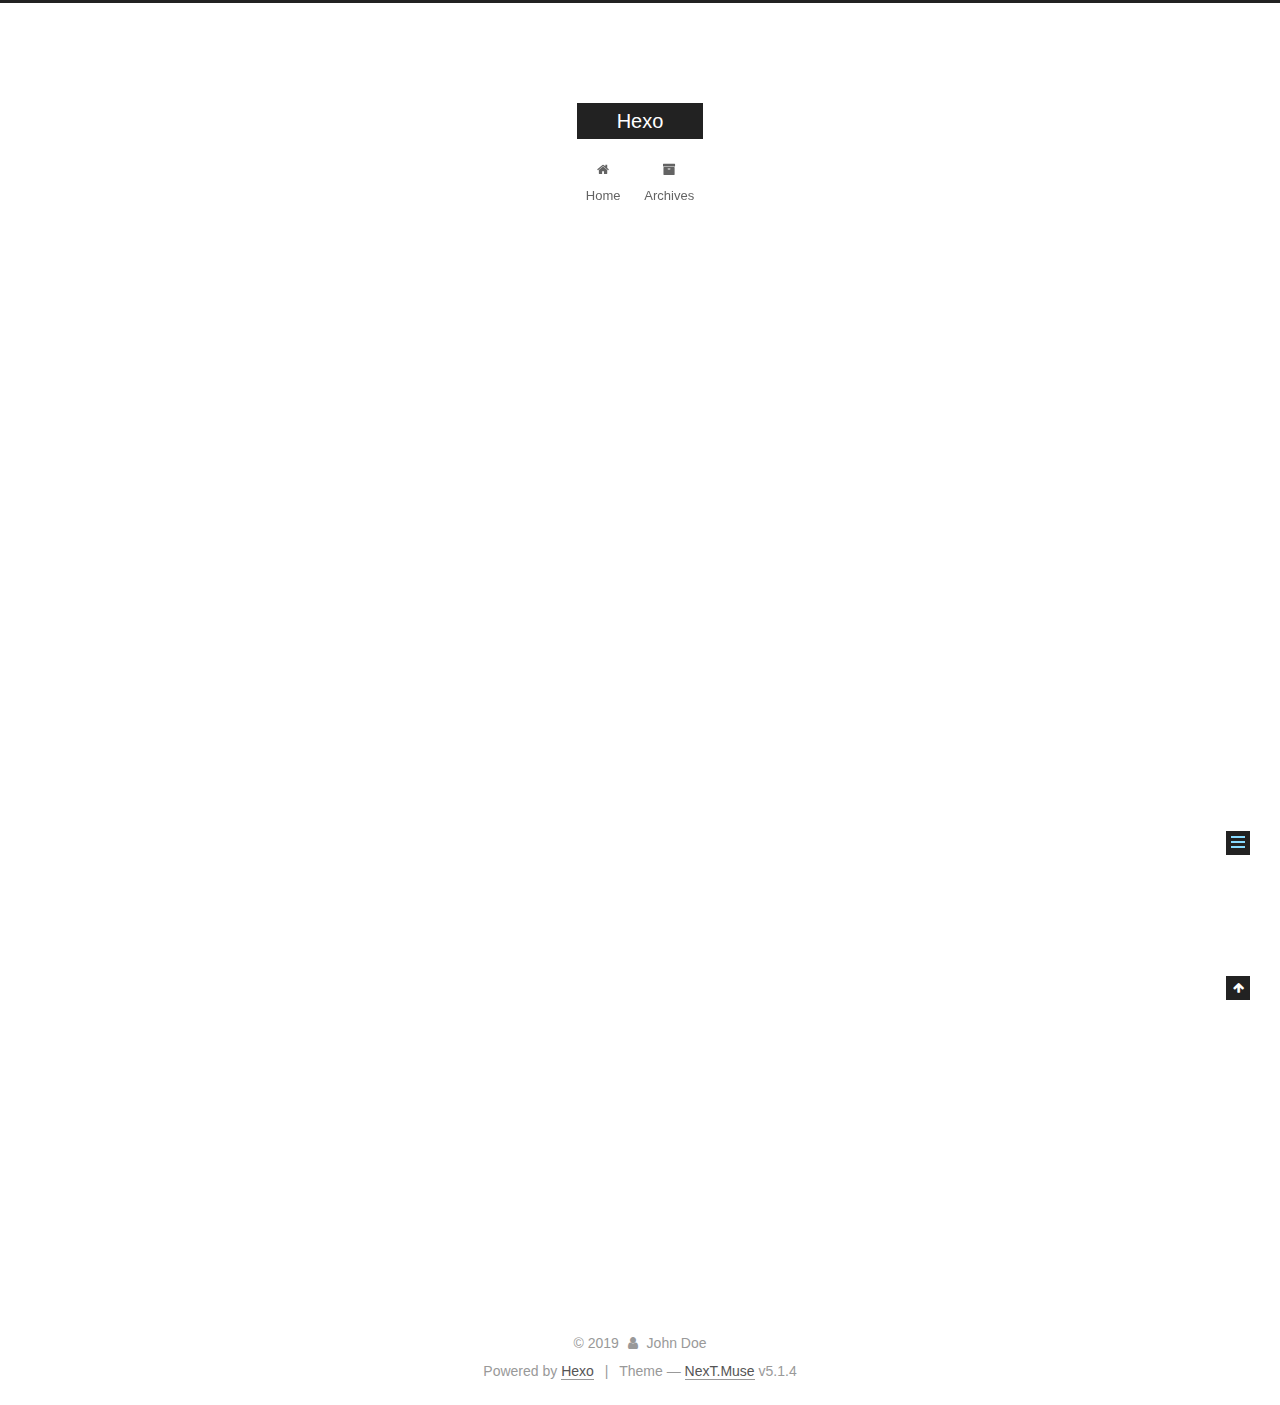
<file: 2019/03/13/hello-world/index.html>
<!DOCTYPE html>



  


<html class="theme-next muse use-motion" lang>
<head><meta name="generator" content="Hexo 3.8.0">
  <meta charset="UTF-8">
<meta http-equiv="X-UA-Compatible" content="IE=edge">
<meta name="viewport" content="width=device-width, initial-scale=1, maximum-scale=1">
<meta name="theme-color" content="#222">









<meta http-equiv="Cache-Control" content="no-transform">
<meta http-equiv="Cache-Control" content="no-siteapp">
















  
  
  <link href="/lib/fancybox/source/jquery.fancybox.css?v=2.1.5" rel="stylesheet" type="text/css">







<link href="/lib/font-awesome/css/font-awesome.min.css?v=4.6.2" rel="stylesheet" type="text/css">

<link href="/css/main.css?v=5.1.4" rel="stylesheet" type="text/css">


  <link rel="apple-touch-icon" sizes="180x180" href="/images/apple-touch-icon-next.png?v=5.1.4">


  <link rel="icon" type="image/png" sizes="32x32" href="/images/favicon-32x32-next.png?v=5.1.4">


  <link rel="icon" type="image/png" sizes="16x16" href="/images/favicon-16x16-next.png?v=5.1.4">


  <link rel="mask-icon" href="/images/logo.svg?v=5.1.4" color="#222">





  <meta name="keywords" content="Hexo, NexT">










<meta name="description" content="Welcome to Hexo! This is your very first post. Check documentation for more info. If you get any problems when using Hexo, you can find the answer in troubleshooting or you can ask me on GitHub. Quick">
<meta property="og:type" content="article">
<meta property="og:title" content="Hello World">
<meta property="og:url" content="http://yoursite.com/2019/03/13/hello-world/index.html">
<meta property="og:site_name" content="Hexo">
<meta property="og:description" content="Welcome to Hexo! This is your very first post. Check documentation for more info. If you get any problems when using Hexo, you can find the answer in troubleshooting or you can ask me on GitHub. Quick">
<meta property="og:locale" content="default">
<meta property="og:updated_time" content="2019-03-13T06:00:01.774Z">
<meta name="twitter:card" content="summary">
<meta name="twitter:title" content="Hello World">
<meta name="twitter:description" content="Welcome to Hexo! This is your very first post. Check documentation for more info. If you get any problems when using Hexo, you can find the answer in troubleshooting or you can ask me on GitHub. Quick">



<script type="text/javascript" id="hexo.configurations">
  var NexT = window.NexT || {};
  var CONFIG = {
    root: '/',
    scheme: 'Muse',
    version: '5.1.4',
    sidebar: {"position":"left","display":"post","offset":12,"b2t":false,"scrollpercent":false,"onmobile":false},
    fancybox: true,
    tabs: true,
    motion: {"enable":true,"async":false,"transition":{"post_block":"fadeIn","post_header":"slideDownIn","post_body":"slideDownIn","coll_header":"slideLeftIn","sidebar":"slideUpIn"}},
    duoshuo: {
      userId: '0',
      author: 'Author'
    },
    algolia: {
      applicationID: '',
      apiKey: '',
      indexName: '',
      hits: {"per_page":10},
      labels: {"input_placeholder":"Search for Posts","hits_empty":"We didn't find any results for the search: ${query}","hits_stats":"${hits} results found in ${time} ms"}
    }
  };
</script>



  <link rel="canonical" href="http://yoursite.com/2019/03/13/hello-world/">





  <title>Hello World | Hexo</title>
  








</head>

<body itemscope itemtype="http://schema.org/WebPage" lang="default">

  
  
    
  

  <div class="container sidebar-position-left page-post-detail">
    <div class="headband"></div>

    <header id="header" class="header" itemscope itemtype="http://schema.org/WPHeader">
      <div class="header-inner"><div class="site-brand-wrapper">
  <div class="site-meta ">
    

    <div class="custom-logo-site-title">
      <a href="/" class="brand" rel="start">
        <span class="logo-line-before"><i></i></span>
        <span class="site-title">Hexo</span>
        <span class="logo-line-after"><i></i></span>
      </a>
    </div>
      
        <p class="site-subtitle"></p>
      
  </div>

  <div class="site-nav-toggle">
    <button>
      <span class="btn-bar"></span>
      <span class="btn-bar"></span>
      <span class="btn-bar"></span>
    </button>
  </div>
</div>

<nav class="site-nav">
  

  
    <ul id="menu" class="menu">
      
        
        <li class="menu-item menu-item-home">
          <a href="/" rel="section">
            
              <i class="menu-item-icon fa fa-fw fa-home"></i> <br>
            
            Home
          </a>
        </li>
      
        
        <li class="menu-item menu-item-archives">
          <a href="/archives/" rel="section">
            
              <i class="menu-item-icon fa fa-fw fa-archive"></i> <br>
            
            Archives
          </a>
        </li>
      

      
    </ul>
  

  
</nav>



 </div>
    </header>

    <main id="main" class="main">
      <div class="main-inner">
        <div class="content-wrap">
          <div id="content" class="content">
            

  <div id="posts" class="posts-expand">
    

  

  
  
  

  <article class="post post-type-normal" itemscope itemtype="http://schema.org/Article">
  
  
  
  <div class="post-block">
    <link itemprop="mainEntityOfPage" href="http://yoursite.com/2019/03/13/hello-world/">

    <span hidden itemprop="author" itemscope itemtype="http://schema.org/Person">
      <meta itemprop="name" content="John Doe">
      <meta itemprop="description" content>
      <meta itemprop="image" content="/images/avatar.gif">
    </span>

    <span hidden itemprop="publisher" itemscope itemtype="http://schema.org/Organization">
      <meta itemprop="name" content="Hexo">
    </span>

    
      <header class="post-header">

        
        
          <h1 class="post-title" itemprop="name headline">Hello World</h1>
        

        <div class="post-meta">
          <span class="post-time">
            
              <span class="post-meta-item-icon">
                <i class="fa fa-calendar-o"></i>
              </span>
              
                <span class="post-meta-item-text">Posted on</span>
              
              <time title="Post created" itemprop="dateCreated datePublished" datetime="2019-03-13T14:00:01+08:00">
                2019-03-13
              </time>
            

            

            
          </span>

          

          
            
          

          
          

          

          

          

        </div>
      </header>
    

    
    
    
    <div class="post-body" itemprop="articleBody">

      
      

      
        <p>Welcome to <a href="https://hexo.io/" target="_blank" rel="noopener">Hexo</a>! This is your very first post. Check <a href="https://hexo.io/docs/" target="_blank" rel="noopener">documentation</a> for more info. If you get any problems when using Hexo, you can find the answer in <a href="https://hexo.io/docs/troubleshooting.html" target="_blank" rel="noopener">troubleshooting</a> or you can ask me on <a href="https://github.com/hexojs/hexo/issues" target="_blank" rel="noopener">GitHub</a>.</p>
<h2 id="Quick-Start"><a href="#Quick-Start" class="headerlink" title="Quick Start"></a>Quick Start</h2><h3 id="Create-a-new-post"><a href="#Create-a-new-post" class="headerlink" title="Create a new post"></a>Create a new post</h3><figure class="highlight bash"><table><tr><td class="gutter"><pre><span class="line">1</span><br></pre></td><td class="code"><pre><span class="line">$ hexo new <span class="string">"My New Post"</span></span><br></pre></td></tr></table></figure>
<p>More info: <a href="https://hexo.io/docs/writing.html" target="_blank" rel="noopener">Writing</a></p>
<h3 id="Run-server"><a href="#Run-server" class="headerlink" title="Run server"></a>Run server</h3><figure class="highlight bash"><table><tr><td class="gutter"><pre><span class="line">1</span><br></pre></td><td class="code"><pre><span class="line">$ hexo server</span><br></pre></td></tr></table></figure>
<p>More info: <a href="https://hexo.io/docs/server.html" target="_blank" rel="noopener">Server</a></p>
<h3 id="Generate-static-files"><a href="#Generate-static-files" class="headerlink" title="Generate static files"></a>Generate static files</h3><figure class="highlight bash"><table><tr><td class="gutter"><pre><span class="line">1</span><br></pre></td><td class="code"><pre><span class="line">$ hexo generate</span><br></pre></td></tr></table></figure>
<p>More info: <a href="https://hexo.io/docs/generating.html" target="_blank" rel="noopener">Generating</a></p>
<h3 id="Deploy-to-remote-sites"><a href="#Deploy-to-remote-sites" class="headerlink" title="Deploy to remote sites"></a>Deploy to remote sites</h3><figure class="highlight bash"><table><tr><td class="gutter"><pre><span class="line">1</span><br></pre></td><td class="code"><pre><span class="line">$ hexo deploy</span><br></pre></td></tr></table></figure>
<p>More info: <a href="https://hexo.io/docs/deployment.html" target="_blank" rel="noopener">Deployment</a></p>

      
    </div>
    
    
    

    

    

    

    <footer class="post-footer">
      

      
      
      

      

      
      
    </footer>
  </div>
  
  
  
  </article>



    <div class="post-spread">
      
    </div>
  </div>


          </div>
          


          

  



        </div>
        
          
  
  <div class="sidebar-toggle">
    <div class="sidebar-toggle-line-wrap">
      <span class="sidebar-toggle-line sidebar-toggle-line-first"></span>
      <span class="sidebar-toggle-line sidebar-toggle-line-middle"></span>
      <span class="sidebar-toggle-line sidebar-toggle-line-last"></span>
    </div>
  </div>

  <aside id="sidebar" class="sidebar">
    
    <div class="sidebar-inner">

      

      
        <ul class="sidebar-nav motion-element">
          <li class="sidebar-nav-toc sidebar-nav-active" data-target="post-toc-wrap">
            Table of Contents
          </li>
          <li class="sidebar-nav-overview" data-target="site-overview-wrap">
            Overview
          </li>
        </ul>
      

      <section class="site-overview-wrap sidebar-panel">
        <div class="site-overview">
          <div class="site-author motion-element" itemprop="author" itemscope itemtype="http://schema.org/Person">
            
              <p class="site-author-name" itemprop="name">John Doe</p>
              <p class="site-description motion-element" itemprop="description"></p>
          </div>

          <nav class="site-state motion-element">

            
              <div class="site-state-item site-state-posts">
              
                <a href="/archives/">
              
                  <span class="site-state-item-count">1</span>
                  <span class="site-state-item-name">posts</span>
                </a>
              </div>
            

            

            

          </nav>

          

          

          
          

          
          

          

        </div>
      </section>

      
      <!--noindex-->
        <section class="post-toc-wrap motion-element sidebar-panel sidebar-panel-active">
          <div class="post-toc">

            
              
            

            
              <div class="post-toc-content"><ol class="nav"><li class="nav-item nav-level-2"><a class="nav-link" href="#Quick-Start"><span class="nav-number">1.</span> <span class="nav-text">Quick Start</span></a><ol class="nav-child"><li class="nav-item nav-level-3"><a class="nav-link" href="#Create-a-new-post"><span class="nav-number">1.1.</span> <span class="nav-text">Create a new post</span></a></li><li class="nav-item nav-level-3"><a class="nav-link" href="#Run-server"><span class="nav-number">1.2.</span> <span class="nav-text">Run server</span></a></li><li class="nav-item nav-level-3"><a class="nav-link" href="#Generate-static-files"><span class="nav-number">1.3.</span> <span class="nav-text">Generate static files</span></a></li><li class="nav-item nav-level-3"><a class="nav-link" href="#Deploy-to-remote-sites"><span class="nav-number">1.4.</span> <span class="nav-text">Deploy to remote sites</span></a></li></ol></li></ol></div>
            

          </div>
        </section>
      <!--/noindex-->
      

      

    </div>
  </aside>


        
      </div>
    </main>

    <footer id="footer" class="footer">
      <div class="footer-inner">
        <div class="copyright">&copy; <span itemprop="copyrightYear">2019</span>
  <span class="with-love">
    <i class="fa fa-user"></i>
  </span>
  <span class="author" itemprop="copyrightHolder">John Doe</span>

  
</div>


  <div class="powered-by">Powered by <a class="theme-link" target="_blank" href="https://hexo.io">Hexo</a></div>



  <span class="post-meta-divider">|</span>



  <div class="theme-info">Theme &mdash; <a class="theme-link" target="_blank" href="https://github.com/iissnan/hexo-theme-next">NexT.Muse</a> v5.1.4</div>




        







        
      </div>
    </footer>

    
      <div class="back-to-top">
        <i class="fa fa-arrow-up"></i>
        
      </div>
    

    

  </div>

  

<script type="text/javascript">
  if (Object.prototype.toString.call(window.Promise) !== '[object Function]') {
    window.Promise = null;
  }
</script>









  












  
  
    <script type="text/javascript" src="/lib/jquery/index.js?v=2.1.3"></script>
  

  
  
    <script type="text/javascript" src="/lib/fastclick/lib/fastclick.min.js?v=1.0.6"></script>
  

  
  
    <script type="text/javascript" src="/lib/jquery_lazyload/jquery.lazyload.js?v=1.9.7"></script>
  

  
  
    <script type="text/javascript" src="/lib/velocity/velocity.min.js?v=1.2.1"></script>
  

  
  
    <script type="text/javascript" src="/lib/velocity/velocity.ui.min.js?v=1.2.1"></script>
  

  
  
    <script type="text/javascript" src="/lib/fancybox/source/jquery.fancybox.pack.js?v=2.1.5"></script>
  


  


  <script type="text/javascript" src="/js/src/utils.js?v=5.1.4"></script>

  <script type="text/javascript" src="/js/src/motion.js?v=5.1.4"></script>



  
  

  
  <script type="text/javascript" src="/js/src/scrollspy.js?v=5.1.4"></script>
<script type="text/javascript" src="/js/src/post-details.js?v=5.1.4"></script>



  


  <script type="text/javascript" src="/js/src/bootstrap.js?v=5.1.4"></script>



  


  




	





  





  












  





  

  

  

  
  

  

  

  

</body>
</html>
</file>
<file: css/main.css>
/* normalize.css v3.0.2 | MIT License | git.io/normalize */
html {
  font-family: sans-serif; /* 1 */
  -ms-text-size-adjust: 100%; /* 2 */
  -webkit-text-size-adjust: 100%; /* 2 */
}
body {
  margin: 0;
}
article,
aside,
details,
figcaption,
figure,
footer,
header,
hgroup,
main,
menu,
nav,
section,
summary {
  display: block;
}
audio,
canvas,
progress,
video {
  display: inline-block; /* 1 */
  vertical-align: baseline; /* 2 */
}
audio:not([controls]) {
  display: none;
  height: 0;
}
[hidden],
template {
  display: none;
}
a {
  background-color: transparent;
}
a:active,
a:hover {
  outline: 0;
}
abbr[title] {
  border-bottom: 1px dotted;
}
b,
strong {
  font-weight: bold;
}
dfn {
  font-style: italic;
}
h1 {
  font-size: 2em;
  margin: 0.67em 0;
}
mark {
  background: #ff0;
  color: #000;
}
small {
  font-size: 80%;
}
sub,
sup {
  font-size: 75%;
  line-height: 0;
  position: relative;
  vertical-align: baseline;
}
sup {
  top: -0.5em;
}
sub {
  bottom: -0.25em;
}
img {
  border: 0;
}
svg:not(:root) {
  overflow: hidden;
}
figure {
  margin: 1em 40px;
}
hr {
  -moz-box-sizing: content-box;
  box-sizing: content-box;
  height: 0;
}
pre {
  overflow: auto;
}
code,
kbd,
pre,
samp {
  font-family: monospace, monospace;
  font-size: 1em;
}
button,
input,
optgroup,
select,
textarea {
  color: inherit; /* 1 */
  font: inherit; /* 2 */
  margin: 0; /* 3 */
}
button {
  overflow: visible;
}
button,
select {
  text-transform: none;
}
button,
html input[type="button"],
input[type="reset"],
input[type="submit"] {
  -webkit-appearance: button; /* 2 */
  cursor: pointer; /* 3 */
}
button[disabled],
html input[disabled] {
  cursor: default;
}
button::-moz-focus-inner,
input::-moz-focus-inner {
  border: 0;
  padding: 0;
}
input {
  line-height: normal;
}
input[type="checkbox"],
input[type="radio"] {
  box-sizing: border-box; /* 1 */
  padding: 0; /* 2 */
}
input[type="number"]::-webkit-inner-spin-button,
input[type="number"]::-webkit-outer-spin-button {
  height: auto;
}
input[type="search"] {
  -webkit-appearance: textfield; /* 1 */
  -moz-box-sizing: content-box;
  -webkit-box-sizing: content-box; /* 2 */
  box-sizing: content-box;
}
input[type="search"]::-webkit-search-cancel-button,
input[type="search"]::-webkit-search-decoration {
  -webkit-appearance: none;
}
fieldset {
  border: 1px solid #c0c0c0;
  margin: 0 2px;
  padding: 0.35em 0.625em 0.75em;
}
legend {
  border: 0; /* 1 */
  padding: 0; /* 2 */
}
textarea {
  overflow: auto;
}
optgroup {
  font-weight: bold;
}
table {
  border-collapse: collapse;
  border-spacing: 0;
}
td,
th {
  padding: 0;
}
::selection {
  background: #262a30;
  color: #fff;
}
body {
  position: relative;
  font-family: 'Lato', "PingFang SC", "Microsoft YaHei", sans-serif;
  font-size: 14px;
  line-height: 2;
  color: #555;
  background: #fff;
}
@media (max-width: 767px) {
  body {
    padding-right: 0 !important;
  }
}
@media (min-width: 768px) and (max-width: 991px) {
  body {
    padding-right: 0 !important;
  }
}
@media (min-width: 1600px) {
  body {
    font-size: 16px;
  }
}
h1,
h2,
h3,
h4,
h5,
h6 {
  margin: 0;
  padding: 0;
  font-weight: bold;
  line-height: 1.5;
  font-family: 'Lato', "PingFang SC", "Microsoft YaHei", sans-serif;
}
h2,
h3,
h4,
h5,
h6 {
  margin: 20px 0 15px;
}
h1 {
  font-size: 22px;
}
@media (max-width: 767px) {
  h1 {
    font-size: 18px;
  }
}
h2 {
  font-size: 20px;
}
@media (max-width: 767px) {
  h2 {
    font-size: 16px;
  }
}
h3 {
  font-size: 18px;
}
@media (max-width: 767px) {
  h3 {
    font-size: 14px;
  }
}
h4 {
  font-size: 16px;
}
@media (max-width: 767px) {
  h4 {
    font-size: 12px;
  }
}
h5 {
  font-size: 14px;
}
@media (max-width: 767px) {
  h5 {
    font-size: 10px;
  }
}
h6 {
  font-size: 12px;
}
@media (max-width: 767px) {
  h6 {
    font-size: 8px;
  }
}
p {
  margin: 0 0 20px 0;
}
a {
  color: #555;
  text-decoration: none;
  outline: none;
  border-bottom: 1px solid #999;
  word-wrap: break-word;
}
a:hover {
  color: #222;
  border-bottom-color: #222;
}
blockquote {
  margin: 0;
  padding: 0;
}
img {
  display: block;
  margin: auto;
  max-width: 100%;
  height: auto;
}
hr {
  margin: 40px 0;
  height: 3px;
  border: none;
  background-color: #ddd;
  background-image: repeating-linear-gradient(-45deg, #fff, #fff 4px, transparent 4px, transparent 8px);
}
blockquote {
  padding: 0 15px;
  color: #666;
  border-left: 4px solid #ddd;
}
blockquote cite::before {
  content: "-";
  padding: 0 5px;
}
dt {
  font-weight: 700;
}
dd {
  margin: 0;
  padding: 0;
}
kbd {
  border: 1px solid #ccc;
  border-radius: 0.2em;
  box-shadow: 0.1em 0.1em 0.2em rgba(0,0,0,0.1);
  background-color: #f9f9f9;
  font-family: inherit;
  background-image: -webkit-linear-gradient(top, #eee, #fff, #eee);
  padding: 0.1em 0.3em;
  white-space: nowrap;
}
.text-left {
  text-align: left;
}
.text-center {
  text-align: center;
}
.text-right {
  text-align: right;
}
.text-justify {
  text-align: justify;
}
.text-nowrap {
  white-space: nowrap;
}
.text-lowercase {
  text-transform: lowercase;
}
.text-uppercase {
  text-transform: uppercase;
}
.text-capitalize {
  text-transform: capitalize;
}
.center-block {
  display: block;
  margin-left: auto;
  margin-right: auto;
}
.clearfix:before,
.clearfix:after {
  content: " ";
  display: table;
}
.clearfix:after {
  clear: both;
}
.pullquote {
  width: 45%;
}
.pullquote.left {
  float: left;
  margin-left: 5px;
  margin-right: 10px;
}
.pullquote.right {
  float: right;
  margin-left: 10px;
  margin-right: 5px;
}
.affix.affix.affix {
  position: fixed;
}
.translation {
  margin-top: -20px;
  font-size: 14px;
  color: #999;
}
.scrollbar-measure {
  width: 100px;
  height: 100px;
  overflow: scroll;
  position: absolute;
  top: -9999px;
}
.use-motion .motion-element {
  opacity: 0;
}
table {
  margin: 20px 0;
  width: 100%;
  border-collapse: collapse;
  border-spacing: 0;
  border: 1px solid #ddd;
  font-size: 14px;
  table-layout: fixed;
  word-wrap: break-all;
}
table>tbody>tr:nth-of-type(odd) {
  background-color: #f9f9f9;
}
table>tbody>tr:hover {
  background-color: #f5f5f5;
}
caption,
th,
td {
  padding: 8px;
  text-align: left;
  vertical-align: middle;
  font-weight: normal;
}
th,
td {
  border-bottom: 3px solid #ddd;
  border-right: 1px solid #eee;
}
th {
  padding-bottom: 10px;
  font-weight: 700;
}
td {
  border-bottom-width: 1px;
}
html,
body {
  height: 100%;
}
.container {
  position: relative;
  min-height: 100%;
}
.header-inner {
  margin: 0 auto;
  padding: 100px 0 70px;
  width: 700px;
}
@media (min-width: 1600px) {
  .container .header-inner {
    width: 900px;
  }
}
.main {
  padding-bottom: 150px;
}
.main-inner {
  margin: 0 auto;
  width: 700px;
}
@media (min-width: 1600px) {
  .container .main-inner {
    width: 900px;
  }
}
.footer {
  position: absolute;
  left: 0;
  bottom: 0;
  width: 100%;
  min-height: 50px;
}
.footer-inner {
  box-sizing: border-box;
  margin: 20px auto;
  width: 700px;
}
@media (min-width: 1600px) {
  .container .footer-inner {
    width: 900px;
  }
}
pre,
.highlight {
  overflow: auto;
  margin: 20px 0;
  padding: 0;
  font-size: 13px;
  color: #4d4d4c;
  background: #f7f7f7;
  line-height: 1.6;
}
pre,
code {
  font-family: consolas, Menlo, "PingFang SC", "Microsoft YaHei", monospace;
}
code {
  padding: 2px 4px;
  word-wrap: break-word;
  color: #555;
  background: #eee;
  border-radius: 3px;
  font-size: 13px;
}
pre {
  padding: 10px;
}
pre code {
  padding: 0;
  color: #4d4d4c;
  background: none;
  text-shadow: none;
}
.highlight {
  border-radius: 1px;
}
.highlight pre {
  border: none;
  margin: 0;
  padding: 10px 0;
}
.highlight table {
  margin: 0;
  width: auto;
  border: none;
}
.highlight td {
  border: none;
  padding: 0;
}
.highlight figcaption {
  font-size: 1em;
  color: #4d4d4c;
  line-height: 1em;
  margin-bottom: 1em;
}
.highlight figcaption:before,
.highlight figcaption:after {
  content: " ";
  display: table;
}
.highlight figcaption:after {
  clear: both;
}
.highlight figcaption a {
  float: right;
  color: #4d4d4c;
}
.highlight figcaption a:hover {
  border-bottom-color: #4d4d4c;
}
.highlight .gutter pre {
  padding-left: 10px;
  padding-right: 10px;
  color: #869194;
  text-align: right;
  background-color: #eff2f3;
}
.highlight .code pre {
  width: 100%;
  padding-left: 10px;
  padding-right: 10px;
  background-color: #f7f7f7;
}
.highlight .line {
  height: 20px;
}
.gutter {
  -webkit-user-select: none;
  -moz-user-select: none;
  -ms-user-select: none;
  user-select: none;
}
.gist table {
  width: auto;
}
.gist table td {
  border: none;
}
pre .deletion {
  background: #fdd;
}
pre .addition {
  background: #dfd;
}
pre .meta {
  color: #8959a8;
}
pre .comment {
  color: #8e908c;
}
pre .variable,
pre .attribute,
pre .tag,
pre .regexp,
pre .ruby .constant,
pre .xml .tag .title,
pre .xml .pi,
pre .xml .doctype,
pre .html .doctype,
pre .css .id,
pre .css .class,
pre .css .pseudo {
  color: #c82829;
}
pre .number,
pre .preprocessor,
pre .built_in,
pre .literal,
pre .params,
pre .constant,
pre .command {
  color: #f5871f;
}
pre .ruby .class .title,
pre .css .rules .attribute,
pre .string,
pre .value,
pre .inheritance,
pre .header,
pre .ruby .symbol,
pre .xml .cdata,
pre .special,
pre .number,
pre .formula {
  color: #718c00;
}
pre .title,
pre .css .hexcolor {
  color: #3e999f;
}
pre .function,
pre .python .decorator,
pre .python .title,
pre .ruby .function .title,
pre .ruby .title .keyword,
pre .perl .sub,
pre .javascript .title,
pre .coffeescript .title {
  color: #4271ae;
}
pre .keyword,
pre .javascript .function {
  color: #8959a8;
}
.full-image.full-image.full-image.full-image {
  border: none;
  max-width: 100%;
  width: auto;
  margin: 20px auto 25px;
}
@media (min-width: 992px) {
  .full-image.full-image.full-image.full-image {
    max-width: none;
    width: 110%;
    margin: 25px -5%;
  }
}
.blockquote-center,
.page-home .post-type-quote blockquote,
.page-post-detail .post-type-quote blockquote {
  position: relative;
  margin: 40px 0;
  padding: 0;
  border-left: none;
  text-align: center;
}
.blockquote-center::before,
.page-home .post-type-quote blockquote::before,
.page-post-detail .post-type-quote blockquote::before,
.blockquote-center::after,
.page-home .post-type-quote blockquote::after,
.page-post-detail .post-type-quote blockquote::after {
  position: absolute;
  content: ' ';
  display: block;
  width: 100%;
  height: 24px;
  opacity: 0.2;
  background-repeat: no-repeat;
  background-position: 0 -6px;
  background-size: 22px 22px;
}
.blockquote-center::before,
.page-home .post-type-quote blockquote::before,
.page-post-detail .post-type-quote blockquote::before {
  top: -20px;
  background-image: url("../images/quote-l.svg");
  border-top: 1px solid #ccc;
}
.blockquote-center::after,
.page-home .post-type-quote blockquote::after,
.page-post-detail .post-type-quote blockquote::after {
  bottom: -20px;
  background-image: url("../images/quote-r.svg");
  border-bottom: 1px solid #ccc;
  background-position: 100% 8px;
}
.blockquote-center p,
.page-home .post-type-quote blockquote p,
.page-post-detail .post-type-quote blockquote p,
.blockquote-center div,
.page-home .post-type-quote blockquote div,
.page-post-detail .post-type-quote blockquote div {
  text-align: center;
}
.post .post-body .group-picture img {
  box-sizing: border-box;
  padding: 0 3px;
  border: none;
}
.post .group-picture-row {
  overflow: hidden;
  margin-top: 6px;
}
.post .group-picture-row:first-child {
  margin-top: 0;
}
.post .group-picture-column {
  float: left;
}
.page-post-detail .post-body .group-picture-column {
  float: none;
  margin-top: 10px;
  width: auto !important;
}
.page-post-detail .post-body .group-picture-column img {
  margin: 0 auto;
}
.page-archive .group-picture-container {
  overflow: hidden;
}
.page-archive .group-picture-row {
  float: left;
}
.page-archive .group-picture-row:first-child {
  margin-top: 6px;
}
.page-archive .group-picture-column {
  max-width: 150px;
  max-height: 150px;
}
.post-body .note {
  position: relative;
  padding: 15px;
  margin-bottom: 20px;
  border: 1px solid #eee;
  border-left-width: 5px;
  border-radius: 3px;
}
.post-body .note h2,
.post-body .note h3,
.post-body .note h4,
.post-body .note h5,
.post-body .note h6 {
  margin-top: 0;
  margin-bottom: 0;
  border-bottom: initial;
  padding-top: 0 !important;
}
.post-body .note p:first-child,
.post-body .note ul:first-child,
.post-body .note ol:first-child,
.post-body .note table:first-child,
.post-body .note pre:first-child,
.post-body .note blockquote:first-child {
  margin-top: 0;
}
.post-body .note p:last-child,
.post-body .note ul:last-child,
.post-body .note ol:last-child,
.post-body .note table:last-child,
.post-body .note pre:last-child,
.post-body .note blockquote:last-child {
  margin-bottom: 0;
}
.post-body .note.default {
  border-left-color: #777;
}
.post-body .note.default h2,
.post-body .note.default h3,
.post-body .note.default h4,
.post-body .note.default h5,
.post-body .note.default h6 {
  color: #777;
}
.post-body .note.primary {
  border-left-color: #6f42c1;
}
.post-body .note.primary h2,
.post-body .note.primary h3,
.post-body .note.primary h4,
.post-body .note.primary h5,
.post-body .note.primary h6 {
  color: #6f42c1;
}
.post-body .note.info {
  border-left-color: #428bca;
}
.post-body .note.info h2,
.post-body .note.info h3,
.post-body .note.info h4,
.post-body .note.info h5,
.post-body .note.info h6 {
  color: #428bca;
}
.post-body .note.success {
  border-left-color: #5cb85c;
}
.post-body .note.success h2,
.post-body .note.success h3,
.post-body .note.success h4,
.post-body .note.success h5,
.post-body .note.success h6 {
  color: #5cb85c;
}
.post-body .note.warning {
  border-left-color: #f0ad4e;
}
.post-body .note.warning h2,
.post-body .note.warning h3,
.post-body .note.warning h4,
.post-body .note.warning h5,
.post-body .note.warning h6 {
  color: #f0ad4e;
}
.post-body .note.danger {
  border-left-color: #d9534f;
}
.post-body .note.danger h2,
.post-body .note.danger h3,
.post-body .note.danger h4,
.post-body .note.danger h5,
.post-body .note.danger h6 {
  color: #d9534f;
}
.post-body .label {
  display: inline;
  padding: 0 2px;
  white-space: nowrap;
}
.post-body .label.default {
  background-color: #f0f0f0;
}
.post-body .label.primary {
  background-color: #efe6f7;
}
.post-body .label.info {
  background-color: #e5f2f8;
}
.post-body .label.success {
  background-color: #e7f4e9;
}
.post-body .label.warning {
  background-color: #fcf6e1;
}
.post-body .label.danger {
  background-color: #fae8eb;
}
.post-body .tabs {
  position: relative;
  display: block;
  margin-bottom: 20px;
  padding-top: 10px;
}
.post-body .tabs ul.nav-tabs {
  margin: 0;
  padding: 0;
  display: flex;
  margin-bottom: -1px;
}
@media (max-width: 413px) {
  .post-body .tabs ul.nav-tabs {
    display: block;
    margin-bottom: 5px;
  }
}
.post-body .tabs ul.nav-tabs li.tab {
  list-style-type: none !important;
  margin: 0 0.25em 0 0;
  border-top: 3px solid transparent;
  border-left: 1px solid transparent;
  border-right: 1px solid transparent;
}
@media (max-width: 413px) {
  .post-body .tabs ul.nav-tabs li.tab {
    margin: initial;
    border-top: 1px solid transparent;
    border-left: 3px solid transparent;
    border-right: 1px solid transparent;
    border-bottom: 1px solid transparent;
  }
}
.post-body .tabs ul.nav-tabs li.tab a {
  outline: 0;
  border-bottom: initial;
  display: block;
  line-height: 1.8em;
  padding: 0.25em 0.75em;
  transition-duration: 0.2s;
  transition-timing-function: ease-out;
  transition-delay: 0s;
}
.post-body .tabs ul.nav-tabs li.tab a i {
  width: 1.285714285714286em;
}
.post-body .tabs ul.nav-tabs li.tab.active {
  border-top: 3px solid #fc6423;
  border-left: 1px solid #ddd;
  border-right: 1px solid #ddd;
  background-color: #fff;
}
@media (max-width: 413px) {
  .post-body .tabs ul.nav-tabs li.tab.active {
    border-top: 1px solid #ddd;
    border-left: 3px solid #fc6423;
    border-right: 1px solid #ddd;
    border-bottom: 1px solid #ddd;
  }
}
.post-body .tabs ul.nav-tabs li.tab.active a {
  cursor: default;
  color: #555;
}
.post-body .tabs .tab-content {
  background-color: #fff;
}
.post-body .tabs .tab-content .tab-pane {
  border: 1px solid #ddd;
  padding: 20px 20px 0 20px;
}
.post-body .tabs .tab-content .tab-pane:not(.active) {
  display: none !important;
}
.post-body .tabs .tab-content .tab-pane.active {
  display: block !important;
}
.btn {
  display: inline-block;
  padding: 0 20px;
  font-size: 14px;
  color: #fff;
  background: #222;
  border: 2px solid #222;
  text-decoration: none;
  border-radius: 0;
  transition-property: background-color;
  transition-duration: 0.2s;
  transition-timing-function: ease-in-out;
  transition-delay: 0s;
  line-height: 2;
}
.btn:hover {
  border-color: #222;
  color: #222;
  background: #fff;
}
.btn +.btn {
  margin: 0 0 8px 8px;
}
.btn .fa-fw {
  width: 1.285714285714286em;
  text-align: left;
}
.btn-bar {
  display: block;
  width: 22px;
  height: 2px;
  background: #555;
  border-radius: 1px;
}
.btn-bar+.btn-bar {
  margin-top: 4px;
}
.pagination {
  margin: 120px 0 40px;
  text-align: center;
  border-top: 1px solid #eee;
}
.page-number-basic,
.pagination .prev,
.pagination .next,
.pagination .page-number,
.pagination .space {
  display: inline-block;
  position: relative;
  top: -1px;
  margin: 0 10px;
  padding: 0 11px;
}
@media (max-width: 767px) {
  .page-number-basic,
  .pagination .prev,
  .pagination .next,
  .pagination .page-number,
  .pagination .space {
    margin: 0 5px;
  }
}
.pagination .prev,
.pagination .next,
.pagination .page-number {
  border-bottom: 0;
  border-top: 1px solid #eee;
  transition-property: border-color;
  transition-duration: 0.2s;
  transition-timing-function: ease-in-out;
  transition-delay: 0s;
}
.pagination .prev:hover,
.pagination .next:hover,
.pagination .page-number:hover {
  border-top-color: #222;
}
.pagination .space {
  padding: 0;
  margin: 0;
}
.pagination .prev {
  margin-left: 0;
}
.pagination .next {
  margin-right: 0;
}
.pagination .page-number.current {
  color: #fff;
  background: #ccc;
  border-top-color: #ccc;
}
@media (max-width: 767px) {
  .pagination {
    border-top: none;
  }
  .pagination .prev,
  .pagination .next,
  .pagination .page-number {
    margin-bottom: 10px;
    border-top: 0;
    border-bottom: 1px solid #eee;
    padding: 0 10px;
  }
  .pagination .prev:hover,
  .pagination .next:hover,
  .pagination .page-number:hover {
    border-bottom-color: #222;
  }
}
.comments {
  margin: 60px 20px 0;
}
.tag-cloud {
  text-align: center;
}
.tag-cloud a {
  display: inline-block;
  margin: 10px;
}
.back-to-top {
  box-sizing: border-box;
  position: fixed;
  bottom: -100px;
  right: 30px;
  z-index: 1050;
  padding: 0 6px;
  width: 24px;
  background: #222;
  font-size: 12px;
  opacity: 1;
  color: #fff;
  cursor: pointer;
  text-align: center;
  -webkit-transform: translateZ(0);
  transition-property: bottom;
  transition-duration: 0.2s;
  transition-timing-function: ease-in-out;
  transition-delay: 0s;
}
@media (min-width: 768px) and (max-width: 991px) {
  .back-to-top {
    display: none !important;
  }
}
@media (max-width: 767px) {
  .back-to-top {
    display: none !important;
  }
}
.back-to-top.back-to-top-on {
  bottom: 19px;
}
.header {
  background: transparent;
}
.header-inner {
  position: relative;
}
.headband {
  height: 3px;
  background: #222;
}
.site-meta {
  margin: 0;
  text-align: center;
}
@media (max-width: 767px) {
  .site-meta {
    text-align: center;
  }
}
.brand {
  position: relative;
  display: inline-block;
  padding: 0 40px;
  color: #fff;
  background: #222;
  border-bottom: none;
}
.brand:hover {
  color: #fff;
}
.logo {
  display: inline-block;
  margin-right: 5px;
  line-height: 36px;
  vertical-align: top;
}
.site-title {
  display: inline-block;
  vertical-align: top;
  line-height: 36px;
  font-size: 20px;
  font-weight: normal;
  font-family: 'Lato', "PingFang SC", "Microsoft YaHei", sans-serif;
}
.site-subtitle {
  margin-top: 10px;
  font-size: 13px;
  color: #999;
}
.use-motion .brand {
  opacity: 0;
}
.use-motion .logo,
.use-motion .site-title,
.use-motion .site-subtitle {
  opacity: 0;
  position: relative;
  top: -10px;
}
.site-nav-toggle {
  display: none;
  position: absolute;
  top: 10px;
  left: 10px;
}
@media (max-width: 767px) {
  .site-nav-toggle {
    display: block;
  }
}
.site-nav-toggle button {
  margin-top: 2px;
  padding: 9px 10px;
  background: transparent;
  border: none;
}
@media (max-width: 767px) {
  .site-nav {
    display: none;
    margin: 0 -10px;
    padding: 0 10px;
    clear: both;
    border-top: 1px solid #ddd;
  }
}
@media (min-width: 768px) and (max-width: 991px) {
  .site-nav {
    display: block !important;
  }
}
@media (min-width: 992px) {
  .site-nav {
    display: block !important;
  }
}
.menu {
  margin-top: 20px;
  padding-left: 0;
  text-align: center;
}
.menu .menu-item {
  display: inline-block;
  margin: 0 10px;
  list-style: none;
}
@media screen and (max-width: 767px) {
  .menu .menu-item {
    margin-top: 10px;
  }
}
.menu .menu-item a {
  display: block;
  font-size: 13px;
  line-height: inherit;
  border-bottom: 1px solid transparent;
  transition-property: border-color;
  transition-duration: 0.2s;
  transition-timing-function: ease-in-out;
  transition-delay: 0s;
}
.menu .menu-item a:hover {
  border-bottom-color: #222;
}
.menu .menu-item .fa {
  margin-right: 5px;
}
.use-motion .menu-item {
  opacity: 0;
}
.post-body {
  font-family: 'Lato', "PingFang SC", "Microsoft YaHei", sans-serif;
}
@media (max-width: 767px) {
  .post-body {
    word-break: break-word;
  }
}
.post-body .fancybox img {
  display: block !important;
  margin: 0 auto;
  cursor: pointer;
  cursor: zoom-in;
  cursor: -webkit-zoom-in;
}
.post-body .image-caption,
.post-body .figure .caption {
  margin: -20px auto 15px;
  text-align: center;
  font-size: 14px;
  color: #999;
  font-weight: bold;
  line-height: 1;
}
.post-sticky-flag {
  display: inline-block;
  font-size: 16px;
  -ms-transform: rotate(30deg);
  -webkit-transform: rotate(30deg);
  -moz-transform: rotate(30deg);
  -ms-transform: rotate(30deg);
  -o-transform: rotate(30deg);
  transform: rotate(30deg);
}
.use-motion .post-block,
.use-motion .pagination,
.use-motion .comments {
  opacity: 0;
}
.use-motion .post-header {
  opacity: 0;
}
.use-motion .post-body {
  opacity: 0;
}
.use-motion .collection-title {
  opacity: 0;
}
.posts-expand {
  padding-top: 40px;
}
@media (max-width: 767px) {
  .posts-expand {
    margin: 0 20px;
  }
  .post-body pre .gutter pre {
    padding-right: 10px;
  }
  .post-body .highlight {
    margin-left: 0px;
    margin-right: 0px;
    padding: 0;
  }
  .post-body .highlight .gutter pre {
    padding-right: 10px;
  }
}
@media (min-width: 992px) {
  .posts-expand .post-body {
    text-align: justify;
  }
}
.posts-expand .post-body h2,
.posts-expand .post-body h3,
.posts-expand .post-body h4,
.posts-expand .post-body h5,
.posts-expand .post-body h6 {
  padding-top: 10px;
}
.posts-expand .post-body h2 .header-anchor,
.posts-expand .post-body h3 .header-anchor,
.posts-expand .post-body h4 .header-anchor,
.posts-expand .post-body h5 .header-anchor,
.posts-expand .post-body h6 .header-anchor {
  float: right;
  margin-left: 10px;
  color: #ccc;
  border-bottom-style: none;
  visibility: hidden;
}
.posts-expand .post-body h2 .header-anchor:hover,
.posts-expand .post-body h3 .header-anchor:hover,
.posts-expand .post-body h4 .header-anchor:hover,
.posts-expand .post-body h5 .header-anchor:hover,
.posts-expand .post-body h6 .header-anchor:hover {
  color: inherit;
}
.posts-expand .post-body h2:hover .header-anchor,
.posts-expand .post-body h3:hover .header-anchor,
.posts-expand .post-body h4:hover .header-anchor,
.posts-expand .post-body h5:hover .header-anchor,
.posts-expand .post-body h6:hover .header-anchor {
  visibility: visible;
}
.posts-expand .post-body ul li {
  list-style: circle;
}
.posts-expand .post-body img {
  box-sizing: border-box;
  margin: auto;
  padding: 3px;
  border: 1px solid #ddd;
}
.posts-expand .post-body .fancybox img {
  margin: 0 auto 25px;
}
@media (max-width: 767px) {
  .posts-collapse {
    margin: 0 20px;
  }
  .posts-collapse .post-title,
  .posts-collapse .post-meta {
    display: block;
    width: auto;
    text-align: left;
  }
}
.posts-collapse {
  position: relative;
  z-index: 1010;
  margin-left: 55px;
}
.posts-collapse::after {
  content: " ";
  position: absolute;
  top: 20px;
  left: 0;
  margin-left: -2px;
  width: 4px;
  height: 100%;
  background: #f5f5f5;
  z-index: -1;
}
@media (max-width: 767px) {
  .posts-collapse {
    margin: 0 20px;
  }
}
.posts-collapse .collection-title {
  position: relative;
  margin: 60px 0;
}
.posts-collapse .collection-title h1,
.posts-collapse .collection-title h2 {
  margin-left: 20px;
}
.posts-collapse .collection-title small {
  color: #bbb;
  margin-left: 5px;
}
.posts-collapse .collection-title::before {
  content: " ";
  position: absolute;
  left: 0;
  top: 50%;
  margin-left: -4px;
  margin-top: -4px;
  width: 8px;
  height: 8px;
  background: #bbb;
  border-radius: 50%;
}
.posts-collapse .post {
  margin: 30px 0;
}
.posts-collapse .post-header {
  position: relative;
  transition-duration: 0.2s;
  transition-timing-function: ease-in-out;
  transition-delay: 0s;
  transition-property: border;
  border-bottom: 1px dashed #ccc;
}
.posts-collapse .post-header::before {
  content: " ";
  position: absolute;
  left: 0;
  top: 12px;
  width: 6px;
  height: 6px;
  margin-left: -4px;
  background: #bbb;
  border-radius: 50%;
  border: 1px solid #fff;
  transition-duration: 0.2s;
  transition-timing-function: ease-in-out;
  transition-delay: 0s;
  transition-property: background;
}
.posts-collapse .post-header:hover {
  border-bottom-color: #666;
}
.posts-collapse .post-header:hover::before {
  background: #222;
}
.posts-collapse .post-meta {
  position: absolute;
  font-size: 12px;
  left: 20px;
  top: 5px;
}
.posts-collapse .post-comments-count {
  display: none;
}
.posts-collapse .post-title {
  margin-left: 60px;
  font-size: 16px;
  font-weight: normal;
  line-height: inherit;
}
.posts-collapse .post-title::after {
  margin-left: 3px;
  opacity: 0.6;
}
.posts-collapse .post-title a {
  color: #666;
  border-bottom: none;
}
.page-home .post-type-quote .post-header,
.page-post-detail .post-type-quote .post-header,
.page-home .post-type-quote .post-tags,
.page-post-detail .post-type-quote .post-tags {
  display: none;
}
.posts-expand .post-title {
  text-align: center;
  word-break: break-word;
  font-weight: 400;
}
.posts-expand .post-title-link {
  display: inline-block;
  position: relative;
  color: #555;
  border-bottom: none;
  line-height: 1.2;
  vertical-align: top;
}
.posts-expand .post-title-link::before {
  content: "";
  position: absolute;
  width: 100%;
  height: 2px;
  bottom: 0;
  left: 0;
  background-color: #000;
  visibility: hidden;
  -webkit-transform: scaleX(0);
  -moz-transform: scaleX(0);
  -ms-transform: scaleX(0);
  -o-transform: scaleX(0);
  transform: scaleX(0);
  transition-duration: 0.2s;
  transition-timing-function: ease-in-out;
  transition-delay: 0s;
}
.posts-expand .post-title-link:hover::before {
  visibility: visible;
  -webkit-transform: scaleX(1);
  -moz-transform: scaleX(1);
  -ms-transform: scaleX(1);
  -o-transform: scaleX(1);
  transform: scaleX(1);
}
.posts-expand .post-title-link .fa {
  font-size: 16px;
}
.posts-expand .post-meta {
  margin: 3px 0 60px 0;
  color: #999;
  font-family: 'Lato', "PingFang SC", "Microsoft YaHei", sans-serif;
  font-size: 12px;
  text-align: center;
}
.posts-expand .post-meta .post-category-list {
  display: inline-block;
  margin: 0;
  padding: 3px;
}
.posts-expand .post-meta .post-category-list-link {
  color: #999;
}
.posts-expand .post-meta .post-description {
  font-size: 14px;
  margin-top: 2px;
}
.post-meta-divider {
  margin: 0 0.5em;
}
.post-meta-item-icon {
  margin-right: 3px;
}
@media (min-width: 768px) and (max-width: 991px) {
  .post-meta-item-icon {
    display: inline-block;
  }
}
@media (max-width: 767px) {
  .post-meta-item-icon {
    display: inline-block;
  }
}
@media (min-width: 768px) and (max-width: 991px) {
  .post-meta-item-text {
    display: none;
  }
}
@media (max-width: 767px) {
  .post-meta-item-text {
    display: none;
  }
}
@media (max-width: 767px) {
  .posts-expand .post-comments-count {
    display: none;
  }
}
.post-button {
  margin-top: 40px;
}
.posts-expand .post-tags {
  margin-top: 40px;
  text-align: center;
}
.posts-expand .post-tags a {
  display: inline-block;
  margin-right: 10px;
  font-size: 13px;
}
.post-nav {
  display: table;
  margin-top: 15px;
  width: 100%;
  border-top: 1px solid #eee;
}
.post-nav-divider {
  display: table-cell;
  width: 10%;
}
.post-nav-item {
  display: table-cell;
  padding: 10px 0 0 0;
  width: 45%;
  vertical-align: top;
}
.post-nav-item a {
  position: relative;
  display: block;
  line-height: 25px;
  font-size: 14px;
  color: #555;
  border-bottom: none;
}
.post-nav-item a:hover {
  color: #222;
  border-bottom: none;
}
.post-nav-item a:active {
  top: 2px;
}
.post-nav-item .fa {
  position: absolute;
  top: 8px;
  left: 0;
  font-size: 12px;
}
.post-nav-next a {
  padding-left: 15px;
}
.post-nav-prev {
  text-align: right;
}
.post-nav-prev a {
  padding-right: 15px;
}
.post-nav-prev .fa {
  right: 0;
  left: auto;
}
.posts-expand .post-eof {
  display: block;
  margin: 80px auto 60px;
  width: 8%;
  height: 1px;
  background: #ccc;
  text-align: center;
}
.post:last-child .post-eof.post-eof.post-eof {
  display: none;
}
.post-gallery {
  display: table;
  table-layout: fixed;
  width: 100%;
  border-collapse: separate;
}
.post-gallery-row {
  display: table-row;
}
.post-gallery .post-gallery-img {
  display: table-cell;
  text-align: center;
  vertical-align: middle;
  border: none;
}
.post-gallery .post-gallery-img img {
  max-width: 100%;
  max-height: 100%;
  border: none;
}
.fancybox-close,
.fancybox-close:hover {
  border: none;
}
.rtl.post-body p,
.rtl.post-body a,
.rtl.post-body h1,
.rtl.post-body h2,
.rtl.post-body h3,
.rtl.post-body h4,
.rtl.post-body h5,
.rtl.post-body h6,
.rtl.post-body li,
.rtl.post-body ul,
.rtl.post-body ol {
  direction: rtl;
  font-family: UKIJ Ekran;
}
.rtl.post-title {
  font-family: UKIJ Ekran;
}
.sidebar {
  position: fixed;
  right: 0;
  top: 0;
  bottom: 0;
  width: 0;
  z-index: 1040;
  box-shadow: inset 0 2px 6px #000;
  background: #222;
  -webkit-transform: translateZ(0);
}
.sidebar a {
  color: #999;
  border-bottom-color: #555;
}
.sidebar a:hover {
  color: #eee;
}
@media (min-width: 768px) and (max-width: 991px) {
  .sidebar {
    display: none !important;
  }
}
@media (max-width: 767px) {
  .sidebar {
    display: none !important;
  }
}
.sidebar-inner {
  position: relative;
  padding: 20px 10px;
  color: #999;
  text-align: center;
}
.site-overview-wrap {
  overflow: hidden;
}
.site-overview {
  overflow-y: auto;
  overflow-x: hidden;
}
.sidebar-toggle {
  position: fixed;
  right: 30px;
  bottom: 45px;
  width: 14px;
  height: 14px;
  padding: 5px;
  background: #222;
  line-height: 0;
  z-index: 1050;
  cursor: pointer;
  -webkit-transform: translateZ(0);
}
@media (min-width: 768px) and (max-width: 991px) {
  .sidebar-toggle {
    display: none !important;
  }
}
@media (max-width: 767px) {
  .sidebar-toggle {
    display: none !important;
  }
}
.sidebar-toggle-line {
  position: relative;
  display: inline-block;
  vertical-align: top;
  height: 2px;
  width: 100%;
  background: #fff;
  margin-top: 3px;
}
.sidebar-toggle-line:first-child {
  margin-top: 0;
}
.site-author-image {
  display: block;
  margin: 0 auto;
  padding: 2px;
  max-width: 96px;
  height: auto;
  border: 2px solid #333;
}
.site-author-name {
  margin: 5px 0 0;
  text-align: center;
  color: #f5f5f5;
  font-weight: normal;
}
.site-description {
  margin-top: 5px;
  text-align: center;
  font-size: 14px;
  color: #999;
}
.site-state {
  overflow: hidden;
  line-height: 1.4;
  white-space: nowrap;
  text-align: center;
}
.site-state-item {
  display: inline-block;
  padding: 0 15px;
  border-left: 1px solid #333;
}
.site-state-item:first-child {
  border-left: none;
}
.site-state-item a {
  border-bottom: none;
}
.site-state-item-count {
  display: block;
  text-align: center;
  color: inherit;
  font-weight: 600;
  font-size: 18px;
}
.site-state-item-name {
  font-size: 13px;
  color: inherit;
}
.feed-link {
  margin-top: 20px;
}
.feed-link a {
  display: inline-block;
  padding: 0 15px;
  color: #fc6423;
  border: 1px solid #fc6423;
  border-radius: 4px;
}
.feed-link a i {
  color: #fc6423;
  font-size: 14px;
}
.feed-link a:hover {
  color: #fff;
  background: #fc6423;
}
.feed-link a:hover i {
  color: #fff;
}
.links-of-author {
  margin-top: 20px;
}
.links-of-author a {
  display: inline-block;
  vertical-align: middle;
  margin-right: 10px;
  margin-bottom: 10px;
  border-bottom-color: #555;
  font-size: 13px;
}
.links-of-author a:before {
  display: inline-block;
  vertical-align: middle;
  margin-right: 3px;
  content: " ";
  width: 4px;
  height: 4px;
  border-radius: 50%;
  background: #e74495;
}
.links-of-blogroll {
  font-size: 13px;
}
.links-of-blogroll-title {
  margin-top: 20px;
  font-size: 14px;
  font-weight: 600;
}
.links-of-blogroll-list {
  margin: 0;
  padding: 0;
  list-style: none;
}
.links-of-blogroll-item {
  padding: 2px 10px;
}
.links-of-blogroll-item a {
  max-width: 280px;
  box-sizing: border-box;
  display: inline-block;
  overflow: hidden;
  white-space: nowrap;
  text-overflow: ellipsis;
}
.sidebar-nav {
  margin: 0 0 20px;
  padding-left: 0;
}
.sidebar-nav li {
  display: inline-block;
  cursor: pointer;
  border-bottom: 1px solid transparent;
  font-size: 14px;
  color: #555;
}
.sidebar-nav li:hover {
  color: #f5f5f5;
}
.page-post-detail .sidebar-nav-toc {
  padding: 0 5px;
}
.page-post-detail .sidebar-nav-overview {
  margin-left: 10px;
}
.sidebar-nav .sidebar-nav-active {
  color: #87daff;
  border-bottom-color: #87daff;
}
.sidebar-nav .sidebar-nav-active:hover {
  color: #87daff;
}
.sidebar-panel {
  display: none;
}
.sidebar-panel-active {
  display: block;
}
.post-toc-empty {
  font-size: 14px;
  color: #666;
}
.post-toc-wrap {
  overflow: hidden;
}
.post-toc {
  overflow: auto;
}
.post-toc ol {
  margin: 0;
  padding: 0 2px 5px 10px;
  text-align: left;
  list-style: none;
  font-size: 14px;
}
.post-toc ol > ol {
  padding-left: 0;
}
.post-toc ol a {
  transition-duration: 0.2s;
  transition-timing-function: ease-in-out;
  transition-delay: 0s;
  transition-property: all;
  color: #999;
  border-bottom-color: #555;
}
.post-toc ol a:hover {
  color: #ccc;
  border-bottom-color: #ccc;
}
.post-toc .nav-item {
  overflow: hidden;
  text-overflow: ellipsis;
  text-align: justify;
  white-space: nowrap;
  line-height: 1.8;
}
.post-toc .nav .nav-child {
  display: none;
}
.post-toc .nav .active > .nav-child {
  display: block;
}
.post-toc .nav .active-current > .nav-child {
  display: block;
}
.post-toc .nav .active-current > .nav-child > .nav-item {
  display: block;
}
.post-toc .nav .active > a {
  color: #87daff;
  border-bottom-color: #87daff;
}
.post-toc .nav .active-current > a {
  color: #87daff;
}
.post-toc .nav .active-current > a:hover {
  color: #87daff;
}
.footer {
  font-size: 14px;
  color: #999;
}
.footer img {
  border: none;
}
.footer-inner {
  text-align: center;
}
.with-love {
  display: inline-block;
  margin: 0 5px;
}
.powered-by,
.theme-info {
  display: inline-block;
}
.cc-license {
  margin-top: 10px;
  text-align: center;
}
.cc-license .cc-opacity {
  opacity: 0.7;
  border-bottom: none;
}
.cc-license .cc-opacity:hover {
  opacity: 0.9;
}
.cc-license img {
  display: inline-block;
}
.theme-next #ds-thread #ds-reset {
  color: #555;
}
.theme-next #ds-thread #ds-reset .ds-replybox {
  margin-bottom: 30px;
}
.theme-next #ds-thread #ds-reset .ds-replybox .ds-avatar,
.theme-next #ds-reset .ds-avatar img {
  box-shadow: none;
}
.theme-next #ds-thread #ds-reset .ds-textarea-wrapper {
  border-color: #c7d4e1;
  background: none;
  border-top-right-radius: 3px;
  border-top-left-radius: 3px;
}
.theme-next #ds-thread #ds-reset .ds-textarea-wrapper textarea {
  height: 60px;
}
.theme-next #ds-reset .ds-rounded-top {
  border-radius: 0;
}
.theme-next #ds-thread #ds-reset .ds-post-toolbar {
  box-sizing: border-box;
  border: 1px solid #c7d4e1;
  background: #f6f8fa;
}
.theme-next #ds-thread #ds-reset .ds-post-options {
  height: 40px;
  border: none;
  background: none;
}
.theme-next #ds-thread #ds-reset .ds-toolbar-buttons {
  top: 11px;
}
.theme-next #ds-thread #ds-reset .ds-sync {
  top: 5px;
}
.theme-next #ds-thread #ds-reset .ds-post-button {
  top: 4px;
  right: 5px;
  width: 90px;
  height: 30px;
  border: 1px solid #c5ced7;
  border-radius: 3px;
  background-image: linear-gradient(#fbfbfc, #f5f7f9);
  color: #60676d;
}
.theme-next #ds-thread #ds-reset .ds-post-button:hover {
  background-position: 0 -30px;
  color: #60676d;
}
.theme-next #ds-thread #ds-reset .ds-comments-info {
  padding: 10px 0;
}
.theme-next #ds-thread #ds-reset .ds-sort {
  display: none;
}
.theme-next #ds-thread #ds-reset li.ds-tab a.ds-current {
  border: none;
  background: #f6f8fa;
  color: #60676d;
}
.theme-next #ds-thread #ds-reset li.ds-tab a.ds-current:hover {
  background-color: #e9f0f7;
  color: #60676d;
}
.theme-next #ds-thread #ds-reset li.ds-tab a {
  border-radius: 2px;
  padding: 5px;
}
.theme-next #ds-thread #ds-reset .ds-login-buttons p {
  color: #999;
  line-height: 36px;
}
.theme-next #ds-thread #ds-reset .ds-login-buttons .ds-service-list li {
  height: 28px;
}
.theme-next #ds-thread #ds-reset .ds-service-list a {
  background: none;
  padding: 5px;
  border: 1px solid;
  border-radius: 3px;
  text-align: center;
}
.theme-next #ds-thread #ds-reset .ds-service-list a:hover {
  color: #fff;
  background: #666;
}
.theme-next #ds-thread #ds-reset .ds-service-list .ds-weibo {
  color: #fc9b00;
  border-color: #fc9b00;
}
.theme-next #ds-thread #ds-reset .ds-service-list .ds-weibo:hover {
  background: #fc9b00;
}
.theme-next #ds-thread #ds-reset .ds-service-list .ds-qq {
  color: #60a3ec;
  border-color: #60a3ec;
}
.theme-next #ds-thread #ds-reset .ds-service-list .ds-qq:hover {
  background: #60a3ec;
}
.theme-next #ds-thread #ds-reset .ds-service-list .ds-renren {
  color: #2e7ac4;
  border-color: #2e7ac4;
}
.theme-next #ds-thread #ds-reset .ds-service-list .ds-renren:hover {
  background: #2e7ac4;
}
.theme-next #ds-thread #ds-reset .ds-service-list .ds-douban {
  color: #37994c;
  border-color: #37994c;
}
.theme-next #ds-thread #ds-reset .ds-service-list .ds-douban:hover {
  background: #37994c;
}
.theme-next #ds-thread #ds-reset .ds-service-list .ds-kaixin {
  color: #fef20d;
  border-color: #fef20d;
}
.theme-next #ds-thread #ds-reset .ds-service-list .ds-kaixin:hover {
  background: #fef20d;
}
.theme-next #ds-thread #ds-reset .ds-service-list .ds-netease {
  color: #f00;
  border-color: #f00;
}
.theme-next #ds-thread #ds-reset .ds-service-list .ds-netease:hover {
  background: #f00;
}
.theme-next #ds-thread #ds-reset .ds-service-list .ds-sohu {
  color: #ffcb05;
  border-color: #ffcb05;
}
.theme-next #ds-thread #ds-reset .ds-service-list .ds-sohu:hover {
  background: #ffcb05;
}
.theme-next #ds-thread #ds-reset .ds-service-list .ds-baidu {
  color: #2831e0;
  border-color: #2831e0;
}
.theme-next #ds-thread #ds-reset .ds-service-list .ds-baidu:hover {
  background: #2831e0;
}
.theme-next #ds-thread #ds-reset .ds-service-list .ds-google {
  color: #166bec;
  border-color: #166bec;
}
.theme-next #ds-thread #ds-reset .ds-service-list .ds-google:hover {
  background: #166bec;
}
.theme-next #ds-thread #ds-reset .ds-service-list .ds-weixin {
  color: #00ce0d;
  border-color: #00ce0d;
}
.theme-next #ds-thread #ds-reset .ds-service-list .ds-weixin:hover {
  background: #00ce0d;
}
.theme-next #ds-thread #ds-reset .ds-service-list .ds-more-services {
  border: none;
}
.theme-next #ds-thread #ds-reset .ds-service-list .ds-more-services:hover {
  background: none;
}
.theme-next #ds-reset .duoshuo-ua-admin {
  display: inline-block;
  color: #f00;
}
.theme-next #ds-reset .duoshuo-ua-platform,
.theme-next #ds-reset .duoshuo-ua-browser {
  color: #ccc;
}
.theme-next #ds-reset .duoshuo-ua-platform .fa,
.theme-next #ds-reset .duoshuo-ua-browser .fa {
  display: inline-block;
  margin-right: 3px;
}
.theme-next #ds-reset .duoshuo-ua-separator {
  display: inline-block;
  margin-left: 5px;
}
.theme-next .this_ua {
  background-color: #ccc !important;
  border-radius: 4px;
  padding: 0 5px !important;
  margin: 1px 1px !important;
  border: 1px solid #bbb !important;
  color: #fff;
  display: inline-block !important;
}
.theme-next .this_ua.admin {
  background-color: #d9534f !important;
  border-color: #d9534f !important;
}
.theme-next .this_ua.platform.iOS,
.theme-next .this_ua.platform.Mac,
.theme-next .this_ua.platform.Windows {
  background-color: #39b3d7 !important;
  border-color: #46b8da !important;
}
.theme-next .this_ua.platform.Linux {
  background-color: #3a3a3a !important;
  border-color: #1f1f1f !important;
}
.theme-next .this_ua.platform.Android {
  background-color: #00c47d !important;
  border-color: #01b171 !important;
}
.theme-next .this_ua.browser.Mobile,
.theme-next .this_ua.browser.Chrome {
  background-color: #5cb85c !important;
  border-color: #4cae4c !important;
}
.theme-next .this_ua.browser.Firefox {
  background-color: #f0ad4e !important;
  border-color: #eea236 !important;
}
.theme-next .this_ua.browser.Maxthon,
.theme-next .this_ua.browser.IE {
  background-color: #428bca !important;
  border-color: #357ebd !important;
}
.theme-next .this_ua.browser.baidu,
.theme-next .this_ua.browser.UCBrowser,
.theme-next .this_ua.browser.Opera {
  background-color: #d9534f !important;
  border-color: #d43f3a !important;
}
.theme-next .this_ua.browser.Android,
.theme-next .this_ua.browser.QQBrowser {
  background-color: #78ace9 !important;
  border-color: #4cae4c !important;
}
.post-spread {
  margin-top: 20px;
  text-align: center;
}
.jiathis_style {
  display: inline-block;
}
.jiathis_style a {
  border: none;
}
.fa {
  font-family: FontAwesome !important;
}
.post-spread {
  margin-top: 20px;
  text-align: center;
}
.bdshare-slide-button-box a {
  border: none;
}
.bdsharebuttonbox {
  display: inline-block;
}
.bdsharebuttonbox a {
  border: none;
}
.local-search-pop-overlay {
  position: fixed;
  width: 100%;
  height: 100%;
  top: 0;
  left: 0;
  z-index: 2080;
  background-color: rgba(0,0,0,0.3);
}
.local-search-popup {
  display: none;
  position: fixed;
  top: 10%;
  left: 50%;
  margin-left: -350px;
  width: 700px;
  height: 80%;
  padding: 0;
  background: #fff;
  color: #333;
  z-index: 9999;
  border-radius: 5px;
}
@media (max-width: 767px) {
  .local-search-popup {
    padding: 0;
    top: 0;
    left: 0;
    margin: 0;
    width: 100%;
    height: 100%;
    border-radius: 0;
  }
}
.local-search-popup ul.search-result-list {
  padding: 0;
  margin: 0 5px;
}
.local-search-popup p.search-result {
  border-bottom: 1px dashed #ccc;
  padding: 5px 0;
}
.local-search-popup a.search-result-title {
  font-weight: bold;
  font-size: 16px;
}
.local-search-popup .search-keyword {
  border-bottom: 1px dashed #f00;
  font-weight: bold;
  color: #f00;
}
.local-search-popup .local-search-header {
  padding: 5px;
  height: 36px;
  background: #f5f5f5;
  border-top-left-radius: 5px;
  border-top-right-radius: 5px;
}
.local-search-popup #local-search-result {
  overflow: auto;
  position: relative;
  padding: 5px 25px;
  height: calc(100% - 55px);
}
.local-search-popup .local-search-input-wrapper {
  display: inline-block;
  width: calc(100% - 90px);
  height: 36px;
  line-height: 36px;
  padding: 0 5px;
}
.local-search-popup .local-search-input-wrapper input {
  padding: 8px 0;
  height: 20px;
  display: block;
  width: 100%;
  outline: none;
  border: none;
  background: transparent;
  vertical-align: middle;
}
.local-search-popup .search-icon,
.local-search-popup .popup-btn-close {
  display: inline-block;
  font-size: 18px;
  color: #999;
  height: 36px;
  width: 18px;
  padding-left: 10px;
  padding-right: 10px;
}
.local-search-popup .search-icon {
  float: left;
}
.local-search-popup .popup-btn-close {
  border-left: 1px solid #eee;
  float: right;
  cursor: pointer;
}
.local-search-popup #no-result {
  position: absolute;
  left: 50%;
  top: 50%;
  -webkit-transform: translate(-50%, -50%);
  -webkit-transform: translate(-50%, -50%);
  -moz-transform: translate(-50%, -50%);
  -ms-transform: translate(-50%, -50%);
  -o-transform: translate(-50%, -50%);
  transform: translate(-50%, -50%);
  color: #ccc;
}
.site-uv,
.site-pv,
.page-pv {
  display: inline-block;
}
.site-uv .busuanzi-value,
.site-pv .busuanzi-value,
.page-pv .busuanzi-value {
  margin: 0 5px;
}
.site-uv {
  margin-right: 10px;
}
.site-uv::after {
  content: "|";
  padding-left: 10px;
}
.page-archive .archive-page-counter {
  position: relative;
  top: 3px;
  left: 20px;
}
@media (max-width: 767px) {
  .page-archive .archive-page-counter {
    top: 5px;
  }
}
.page-archive .posts-collapse .archive-move-on {
  position: absolute;
  top: 11px;
  left: 0;
  margin-left: -6px;
  width: 10px;
  height: 10px;
  opacity: 0.5;
  background: #555;
  border: 1px solid #fff;
  border-radius: 50%;
}
.category-all-page .category-all-title {
  text-align: center;
}
.category-all-page .category-all {
  margin-top: 20px;
}
.category-all-page .category-list {
  margin: 0;
  padding: 0;
  list-style: none;
}
.category-all-page .category-list-item {
  margin: 5px 10px;
}
.category-all-page .category-list-count {
  color: #bbb;
}
.category-all-page .category-list-count:before {
  display: inline;
  content: " (";
}
.category-all-page .category-list-count:after {
  display: inline;
  content: ") ";
}
.category-all-page .category-list-child {
  padding-left: 10px;
}
#schedule ul#event-list {
  padding-left: 30px;
}
#schedule ul#event-list hr {
  margin: 20px 0 45px 0 !important;
  background: #222;
}
#schedule ul#event-list hr:after {
  display: inline-block;
  content: 'NOW';
  background: #222;
  color: #fff;
  font-weight: bold;
  text-align: right;
  padding: 0 5px;
}
#schedule ul#event-list li.event {
  margin: 20px 0px;
  background: #f9f9f9;
  padding-left: 10px;
  min-height: 40px;
}
#schedule ul#event-list li.event h2.event-summary {
  margin: 0;
  padding-bottom: 3px;
}
#schedule ul#event-list li.event h2.event-summary:before {
  display: inline-block;
  font-family: FontAwesome;
  font-size: 8px;
  content: '\f111';
  vertical-align: middle;
  margin-right: 25px;
  color: #bbb;
}
#schedule ul#event-list li.event span.event-relative-time {
  display: inline-block;
  font-size: 12px;
  font-weight: 400;
  padding-left: 12px;
  color: #bbb;
}
#schedule ul#event-list li.event span.event-details {
  display: block;
  color: #bbb;
  margin-left: 56px;
  padding-top: 3px;
  padding-bottom: 6px;
  text-indent: -24px;
  line-height: 18px;
}
#schedule ul#event-list li.event span.event-details:before {
  text-indent: 0;
  display: inline-block;
  width: 14px;
  font-family: FontAwesome;
  text-align: center;
  margin-right: 9px;
  color: #bbb;
}
#schedule ul#event-list li.event span.event-details.event-location:before {
  content: '\f041';
}
#schedule ul#event-list li.event span.event-details.event-duration:before {
  content: '\f017';
}
#schedule ul#event-list li.event-past {
  background: #fcfcfc;
}
#schedule ul#event-list li.event-past > * {
  opacity: 0.6;
}
#schedule ul#event-list li.event-past h2.event-summary {
  color: #bbb;
}
#schedule ul#event-list li.event-past h2.event-summary:before {
  color: #dfdfdf;
}
#schedule ul#event-list li.event-now {
  background: #222;
  color: #fff;
  padding: 15px 0 15px 10px;
}
#schedule ul#event-list li.event-now h2.event-summary:before {
  -webkit-transform: scale(1.2);
  -moz-transform: scale(1.2);
  -ms-transform: scale(1.2);
  -o-transform: scale(1.2);
  transform: scale(1.2);
  color: #fff;
  animation: dot-flash 1s alternate infinite ease-in-out;
}
#schedule ul#event-list li.event-now * {
  color: #fff !important;
}
@-moz-keyframes dot-flash {
  from {
    opacity: 1;
    -webkit-transform: scale(1.1);
    -moz-transform: scale(1.1);
    -ms-transform: scale(1.1);
    -o-transform: scale(1.1);
    transform: scale(1.1);
  }
  to {
    opacity: 0;
    -webkit-transform: scale(1);
    -moz-transform: scale(1);
    -ms-transform: scale(1);
    -o-transform: scale(1);
    transform: scale(1);
  }
}
@-webkit-keyframes dot-flash {
  from {
    opacity: 1;
    -webkit-transform: scale(1.1);
    -moz-transform: scale(1.1);
    -ms-transform: scale(1.1);
    -o-transform: scale(1.1);
    transform: scale(1.1);
  }
  to {
    opacity: 0;
    -webkit-transform: scale(1);
    -moz-transform: scale(1);
    -ms-transform: scale(1);
    -o-transform: scale(1);
    transform: scale(1);
  }
}
@-o-keyframes dot-flash {
  from {
    opacity: 1;
    -webkit-transform: scale(1.1);
    -moz-transform: scale(1.1);
    -ms-transform: scale(1.1);
    -o-transform: scale(1.1);
    transform: scale(1.1);
  }
  to {
    opacity: 0;
    -webkit-transform: scale(1);
    -moz-transform: scale(1);
    -ms-transform: scale(1);
    -o-transform: scale(1);
    transform: scale(1);
  }
}
@keyframes dot-flash {
  from {
    opacity: 1;
    -webkit-transform: scale(1.1);
    -moz-transform: scale(1.1);
    -ms-transform: scale(1.1);
    -o-transform: scale(1.1);
    transform: scale(1.1);
  }
  to {
    opacity: 0;
    -webkit-transform: scale(1);
    -moz-transform: scale(1);
    -ms-transform: scale(1);
    -o-transform: scale(1);
    transform: scale(1);
  }
}
.page-post-detail .sidebar-toggle-line {
  background: #87daff;
}
.page-post-detail .comments {
  overflow: hidden;
}
@media (max-width: 767px) {
  .header-inner,
  .container .main-inner,
  .footer-inner {
    width: auto;
  }
}
embed {
  display: block;
  margin: 0px auto 25px auto;
}
.custom-logo .site-meta-headline {
  text-align: center;
}
.custom-logo .brand {
  background: none;
}
.custom-logo .site-title {
  margin: 10px auto 0;
  font-size: 24px;
  color: #222;
}
.custom-logo .site-title a {
  border: none;
}
.custom-logo-image {
  margin: 0 auto;
  padding: 5px;
  max-width: 150px;
  background: #fff;
}
@media (max-width: 767px) {
  .site-nav {
    position: absolute;
    left: 0;
    top: 52px;
    margin: 0;
    width: 100%;
    padding: 0;
    background: #fff;
    border-bottom: 1px solid #ddd;
    z-index: 1030;
  }
}
@media (max-width: 767px) {
  .menu {
    text-align: left;
  }
}
@media (max-width: 767px) {
  .menu .menu-item {
    display: block;
    margin: 0 10px;
    vertical-align: top;
  }
}
@media (max-width: 767px) {
  .menu .menu-item br {
    display: none;
  }
}
@media (max-width: 767px) {
  .menu .menu-item a {
    padding: 5px 10px;
  }
}
.menu .menu-item .fa {
  margin-right: 0;
}
.site-search form {
  display: none;
}
.links-of-blogroll-inline .links-of-blogroll-item {
  display: inline-block;
}
</file>
